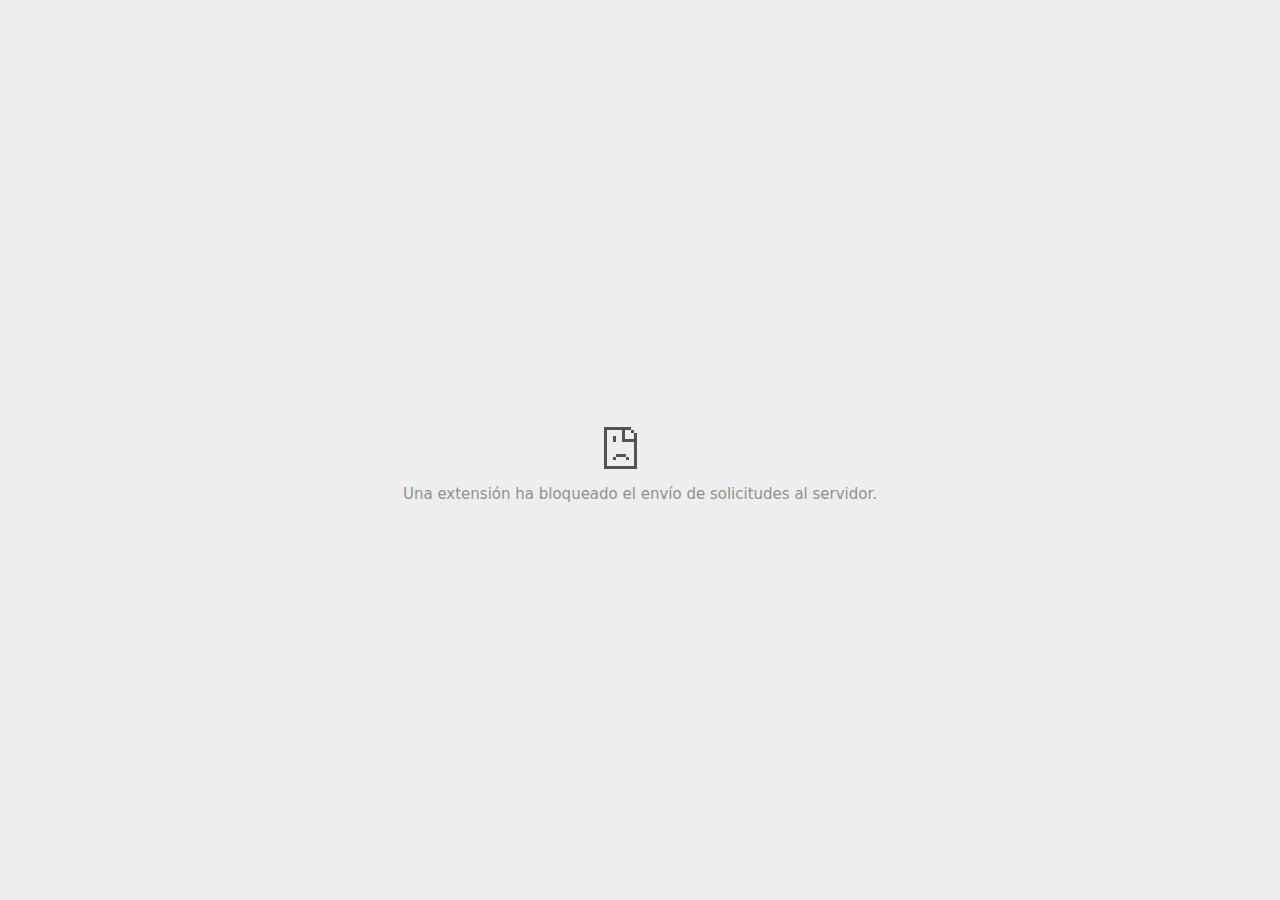
<file: assets/img/Nueva pestaña_files/saved_resource.html>
<!DOCTYPE html>
<!-- saved from url=(0029)chrome-error://chromewebdata/ -->
<html dir="ltr" lang="es" subframe="" i18n-processed=""><head><meta http-equiv="Content-Type" content="text/html; charset=UTF-8">
  
  <meta name="viewport" content="width=device-width, initial-scale=1.0,
                                 maximum-scale=1.0, user-scalable=no">
  <title>clients5.google.com</title>
  <style>/* Copyright 2017 The Chromium Authors. All rights reserved.
 * Use of this source code is governed by a BSD-style license that can be
 * found in the LICENSE file. */

a {
  color: rgb(88, 88, 88);
}

body {
  background-color: rgb(247, 247, 247);
  color: rgb(100, 100, 100);
}

#details-button {
  background: inherit;
  border: 0;
  float: none;
  margin: 0;
  padding: 10px 0;
  text-transform: uppercase;
}

.hidden {
  display: none;
}

html {
  -webkit-text-size-adjust: 100%;
  font-size: 125%;
}

.icon {
  background-repeat: no-repeat;
  background-size: 100%;
}</style>
  <style>/* Copyright 2014 The Chromium Authors. All rights reserved.
   Use of this source code is governed by a BSD-style license that can be
   found in the LICENSE file. */

button {
  border: 0;
  border-radius: 2px;
  box-sizing: border-box;
  color: #fff;
  cursor: pointer;
  float: right;
  font-size: .875em;
  margin: 0;
  padding: 10px 24px;
  transition: box-shadow 200ms cubic-bezier(0.4, 0, 0.2, 1);
  user-select: none;
}

[dir='rtl'] button {
  float: left;
}

.bad-clock button,
.captive-portal button,
.main-frame-blocked button,
.neterror button,
.offline button,
.ssl button {
  background: rgb(66, 133, 244);
}

button:active {
  background: rgb(50, 102, 213);
  outline: 0;
}

button:hover {
  box-shadow: 0 1px 3px rgba(0, 0, 0, .50);
}

#debugging {
  display: inline;
  overflow: auto;
}

.debugging-content {
  line-height: 1em;
  margin-bottom: 0;
  margin-top: 1em;
}

.debugging-content-fixed-width {
  display: block;
  font-family: monospace;
  font-size: 1.2em;
  margin-top: 0.5em;
}

.debugging-title {
  font-weight: bold;
}

#details {
  color: #696969;
  margin: 0 0 50px;
}

#details p:not(:first-of-type) {
  margin-top: 20px;
}

#details-button:hover {
  box-shadow: inherit;
  text-decoration: underline;
}

.error-code {
  color: #646464;
  font-size: .86667em;
  text-transform: uppercase;
}

#error-debugging-info {
  font-size: 0.8em;
}

h1 {
  color: #333;
  font-size: 1.6em;
  font-weight: normal;
  line-height: 1.25em;
  margin-bottom: 16px;
}

h2 {
  font-size: 1.2em;
  font-weight: normal;
}

.icon {
  height: 72px;
  margin: 0 0 40px;
  width: 72px;
}

input[type=checkbox] {
  opacity: 0;
}

input[type=checkbox]:focus ~ .checkbox {
  outline: -webkit-focus-ring-color auto 5px;
}

.interstitial-wrapper {
  box-sizing: border-box;
  font-size: 1em;
  line-height: 1.6em;
  margin: 14vh auto 0;
  max-width: 600px;
  width: 100%;
}

#main-message > p {
  display: inline;
}

#extended-reporting-opt-in {
  font-size: .875em;
  margin-top: 39px;
}

#extended-reporting-opt-in label {
  position: relative;
  display: flex;
  align-items: flex-start;
}

.nav-wrapper {
  margin-top: 51px;
}

.nav-wrapper::after {
  clear: both;
  content: '';
  display: table;
  width: 100%;
}

.small-link {
  color: #696969;
  font-size: .875em;
}

.checkboxes {
  flex: 0 0 24px;
}

.checkbox {
  background: transparent;
  border: 1px solid white;
  border-radius: 2px;
  display: block;
  height: 14px;
  left: 0;
  position: absolute;
  right: 0;
  top: 3px;
  width: 14px;
}

.checkbox::before {
  background: transparent;
  border: 2px solid white;
  border-right-width: 0;
  border-top-width: 0;
  content: '';
  height: 4px;
  left: 2px;
  opacity: 0;
  position: absolute;
  top: 3px;
  transform: rotate(-45deg);
  width: 9px;
}

input[type=checkbox]:checked ~ .checkbox::before {
  opacity: 1;
}

@media (max-width: 700px) {
  .interstitial-wrapper {
    padding: 0 10%;
  }

  #error-debugging-info {
    overflow: auto;
  }
}

@media (max-height: 600px) {
  .error-code {
    margin-top: 10px;
  }
}

@media (max-width: 420px) {
  button,
  [dir='rtl'] button,
  .small-link {
    float: none;
    font-size: .825em;
    font-weight: 400;
    margin: 0;
    text-transform: uppercase;
    width: 100%;
  }

  #details {
    margin: 20px 0 20px 0;
  }

  #details p:not(:first-of-type) {
    margin-top: 10px;
  }

  #details-button {
    display: block;
    margin-top: 20px;
    text-align: center;
    width: 100%;
  }

  .interstitial-wrapper {
    padding: 0 5%;
  }

  #extended-reporting-opt-in {
    margin-top: 24px;
  }

  .nav-wrapper {
    margin-top: 30px;
  }
}

/**
 * Mobile specific styling.
 * Navigation buttons are anchored to the bottom of the screen.
 * Details message replaces the top content in its own scrollable area.
 */

@media (max-width: 420px) {
  #details-button {
    border: 0;
    margin: 28px 0 0;
  }

  .secondary-button {
    -webkit-margin-end: 0;
    margin-top: 16px;
  }
}

/* Fixed nav. */
@media (min-width: 240px) and (max-width: 420px) and
       (min-height: 401px),
       (min-width: 421px) and (min-height: 240px) and
       (max-height: 560px) {
  body .nav-wrapper {
    background: #f7f7f7;
    bottom: 0;
    box-shadow: 0 -22px 40px rgb(247, 247, 247);
    margin: 0;
    max-width: 736px;
    padding-left: 0px;
    padding-right: 48px;
    position: fixed;
    z-index: 2;
  }

  .interstitial-wrapper {
    max-width: 736px;
  }

  #details,
  #main-content {
    padding-bottom: 40px;
  }

  #details {
    padding-top: 5.5vh;
  }
}

@media (max-width: 420px) and (orientation: portrait),
       (max-height: 560px) {
  body {
    margin: 0 auto;
  }

  button,
  [dir='rtl'] button,
  button.small-link {
    font-family: Roboto-Regular,Helvetica;
    font-size: .933em;
    font-weight: 600;
    margin: 6px 0;
    text-transform: uppercase;
    transform: translatez(0);
  }

  .nav-wrapper {
    box-sizing: border-box;
    padding-bottom: 8px;
    width: 100%;
  }

  .error-code {
    margin-top: 0;
  }

  #details {
    box-sizing: border-box;
    height: auto;
    margin: 0;
    opacity: 1;
    transition: opacity 250ms cubic-bezier(0.4, 0, 0.2, 1);
  }

  #details.hidden,
  #main-content.hidden {
    display: block;
    height: 0;
    opacity: 0;
    overflow: hidden;
    padding-bottom: 0;
    transition: none;
  }

  #details-button {
    padding-bottom: 16px;
    padding-top: 16px;
  }

  h1 {
    font-size: 1.5em;
    margin-bottom: 8px;
  }

  .icon {
    margin-bottom: 5.69vh;
  }

  .interstitial-wrapper {
    box-sizing: border-box;
    margin: 7vh auto 12px;
    padding: 0 24px;
    position: relative;
  }

  .interstitial-wrapper p {
    font-size: .95em;
    line-height: 1.61em;
    margin-top: 8px;
  }

  #main-content {
    margin: 0;
    transition: opacity 100ms cubic-bezier(0.4, 0, 0.2, 1);
  }

  .small-link {
    border: 0;
  }

  .suggested-left > #control-buttons,
  .suggested-right > #control-buttons {
    float: none;
    margin: 0;
  }
}

@media (min-width: 421px) and (min-height: 500px) and (max-height: 560px) {
  .interstitial-wrapper {
    margin-top: 10vh;
  }
}

@media (min-height: 400px) and (orientation:portrait) {
  .interstitial-wrapper {
    margin-bottom: 145px;
  }
}

@media (min-height: 299px) {
  .nav-wrapper {
    padding-bottom: 16px;
  }
}

@media (min-height: 500px) and (max-height: 650px) and (max-width: 414px) and
       (orientation: portrait) {
  .interstitial-wrapper {
    margin-top: 7vh;
  }
}

@media (min-height: 650px) and (max-width: 414px) and (orientation: portrait) {
  .interstitial-wrapper {
    margin-top: 10vh;
  }
}

/* Small mobile screens. No fixed nav. */
@media (max-height: 400px) and (orientation: portrait),
       (max-height: 239px) and (orientation: landscape),
       (max-width: 419px) and (max-height: 399px) {
  .interstitial-wrapper {
    display: flex;
    flex-direction: column;
    margin-bottom: 0;
  }

  #details {
    flex: 1 1 auto;
    order: 0;
  }

  #main-content {
    flex: 1 1 auto;
    order: 0;
  }

  .nav-wrapper {
    flex: 0 1 auto;
    margin-top: 8px;
    order: 1;
    padding-left: 0;
    padding-right: 0;
    position: relative;
    width: 100%;
  }
}

@media (max-width: 239px) and (orientation: portrait) {
  .nav-wrapper {
    padding-left: 0;
    padding-right: 0;
  }
}
</style>
  <style>/* Copyright 2013 The Chromium Authors. All rights reserved.
 * Use of this source code is governed by a BSD-style license that can be
 * found in the LICENSE file. */

/* Don't use the main frame div when the error is in a subframe. */
html[subframe] #main-frame-error {
  display: none;
}

/* Don't use the subframe error div when the error is in a main frame. */
html:not([subframe]) #sub-frame-error {
  display: none;
}

#diagnose-button {
  -webkit-margin-start: 0;
  float: none;
  margin-bottom: 10px;
  margin-top: 20px;
}

h1 {
  margin-top: 0;
  word-wrap: break-word;
}

h1 span {
  font-weight: 500;
}

h2 {
  color: #666;
  font-size: 1.2em;
  font-weight: normal;
  margin: 10px 0;
}

a {
  color: rgb(17, 85, 204);
  text-decoration: none;
}

.icon {
  -webkit-user-select: none;
  display: inline-block;
}

.icon-generic {
  /**
   * Can't access chrome://theme/IDR_ERROR_NETWORK_GENERIC from an untrusted
   * renderer process, so embed the resource manually.
   */
  content: -webkit-image-set(
      url([data-uri]) 1x,
      url([data-uri]) 2x);
}

.icon-offline {
  content: -webkit-image-set(
      url([data-uri]) 1x,
      url([data-uri]) 2x);
  position: relative;
}

.icon-disabled {
  content: -webkit-image-set(
      url([data-uri]) 1x,
      url([data-uri]) 2x);
  width: 112px;
}

.error-code {
  display: block;
  font-size: .8em;
}

#content-top {
  margin: 20px;
}

#help-box-inner {
  background-color: #f9f9f9;
  border-top: 1px solid #EEE;
  color: #444;
  padding: 20px;
  text-align: start;
}

.hidden {
  display: none;
}

#suggestion {
  margin-top: 15px;
}

#suggestions-list p {
  -webkit-margin-after: 0;
}

#suggestions-list ul {
  margin-top: 0;
}

.single-suggestion {
  list-style-type: none;
  padding-left: 0;
}

#short-suggestion {
  margin-top: 5px;
}

#sub-frame-error-details {

  color: #8F8F8F;

  /* Not done on mobile for performance reasons. */
  text-shadow: 0 1px 0 rgba(255,255,255,0.3);

}

[jscontent=hostName],
[jscontent=failedUrl] {
  overflow-wrap: break-word;
}

#search-container {
  /* Prevents a space between controls. */
  display: flex;
  margin-top: 20px;
}

#search-box {
  border: 1px solid #cdcdcd;
  flex-grow: 1;
  font-size: 1em;
  height: 26px;
  margin-right: 0;
  padding: 1px 9px;
}

#search-box:focus {
  border: 1px solid rgb(93, 154, 255);
  outline: none;
}

#search-button {
  border: none;
  border-bottom-left-radius: 0;
  border-top-left-radius: 0;
  box-shadow: none;
  display: flex;
  height: 30px;
  margin: 0;
  padding: 0;
  width: 60px;
}

#search-image {
  content:
      -webkit-image-set(
          url([data-uri]) 1x,
          url([data-uri]) 2x);
  margin: auto;
}

.secondary-button {
  -webkit-margin-end: 16px;
  background: #d9d9d9;
  color: #696969;
}

.snackbar {
  background: #323232;
  border-radius: 2px;
  bottom: 24px;
  box-sizing: border-box;
  color: #fff;
  font-size: .87em;
  left: 24px;
  max-width: 568px;
  min-width: 288px;
  opacity: 0;
  padding: 16px 24px 12px;
  position: fixed;
  transform: translateY(90px);
  will-change: opacity, transform;
  z-index: 999;
}

.snackbar-show {
  -webkit-animation:
    show-snackbar .25s cubic-bezier(0.0, 0.0, 0.2, 1) forwards,
    hide-snackbar .25s cubic-bezier(0.4, 0.0, 1, 1) forwards 5s;
}

@-webkit-keyframes show-snackbar {
  100% {
    opacity: 1;
    transform: translateY(0);
  }
}

@-webkit-keyframes hide-snackbar {
  0% {
    opacity: 1;
    transform: translateY(0);
  }
  100% {
    opacity: 0;
    transform: translateY(90px);
  }
}

.suggestions {
  margin-top: 18px;
}

.suggestion-header {
  font-weight: bold;
  margin-bottom: 4px;
}

.suggestion-body {
  color: #777;
}

/* Increase line height at higher resolutions. */
@media (min-width: 641px) and (min-height: 641px) {
  #help-box-inner {
    line-height: 18px;
  }
}

/* Decrease padding at low sizes. */
@media (max-width: 640px), (max-height: 640px) {
  h1 {
    margin: 0 0 15px;
  }
  #content-top {
    margin: 15px;
  }
  #help-box-inner {
    padding: 20px;
  }
  .suggestions {
    margin-top: 10px;
  }
  .suggestion-header {
    margin-bottom: 0;
  }
}

/* Don't allow overflow when in a subframe. */
html[subframe] body {
  overflow: hidden;
}

#sub-frame-error {
  -webkit-align-items: center;
  background-color: #DDD;
  display: -webkit-flex;
  -webkit-flex-flow: column;
  height: 100%;
  -webkit-justify-content: center;
  left: 0;
  position: absolute;
  text-align: center;
  top: 0;
  transition: background-color .2s ease-in-out;
  width: 100%;
}

#sub-frame-error:hover {
  background-color: #EEE;
}

#sub-frame-error .icon-generic {
  margin: 0 0 16px;
}

#sub-frame-error-details {
  margin: 0 10px;
  text-align: center;
  visibility: hidden;
}

/* Show details only when hovering. */
#sub-frame-error:hover #sub-frame-error-details {
  visibility: visible;
}

/* If the iframe is too small, always hide the error code. */
/* TODO(mmenke): See if overflow: no-display works better, once supported. */
@media (max-width: 200px), (max-height: 95px) {
  #sub-frame-error-details {
    display: none;
  }
}

/* Adjust icon for small embedded frames in apps. */
@media (max-height: 100px) {
  #sub-frame-error .icon-generic {
    height: auto;
    margin: 0;
    padding-top: 0;
    width: 25px;
  }
}

/* details-button is special; it's a <button> element that looks like a link. */
#details-button {
  box-shadow: none;
  min-width: 0;
}

/* Styles for platform dependent separation of controls and details button. */
.suggested-left > #control-buttons,
.suggested-left #stale-load-button,
.suggested-right > #details-button {
  float: left;
}

.suggested-right > #control-buttons,
.suggested-right #stale-load-button,
.suggested-left > #details-button {
  float: right;
}

.suggested-left .secondary-button {
  -webkit-margin-end: 0px;
  -webkit-margin-start: 16px;
}

#details-button.singular {
  float: none;
}

/* download-button shows both icon and text. */
#download-button {
  box-shadow: none;
  position: relative;
}

#download-button:before {
  -webkit-margin-end: 4px;
  background: -webkit-image-set(
      url([data-uri]) 1x,
      url([data-uri]) 2x)
    no-repeat;
  content: '';
  display: inline-block;
  width: 24px;
  height: 24px;
  vertical-align: middle;
}

#download-button:disabled {
  background: rgb(180, 206, 249);
  color: rgb(255, 255, 255);
}

#buttons::after {
  clear: both;
  content: '';
  display: block;
  width: 100%;
}

/* Offline page */
.offline {
  transition: -webkit-filter 1.5s cubic-bezier(0.65, 0.05, 0.36, 1),
              background-color 1.5s cubic-bezier(0.65, 0.05, 0.36, 1);
  will-change: -webkit-filter, background-color;
}

.offline #main-message > p {
  display: none;
}

.offline.inverted {
  -webkit-filter: invert(100%);
  background-color: #000;
}

.offline .interstitial-wrapper {
  color: #2b2b2b;
  font-size: 1em;
  line-height: 1.55;
  margin: 0 auto;
  max-width: 600px;
  padding-top: 100px;
  width: 100%;
}

.offline .runner-container {
  direction: ltr;
  height: 150px;
  max-width: 600px;
  overflow: hidden;
  position: absolute;
  top: 35px;
  width: 44px;
}

.offline .runner-canvas {
  height: 150px;
  max-width: 600px;
  opacity: 1;
  overflow: hidden;
  position: absolute;
  top: 0;
  z-index: 2;
}

.offline .controller {
  background: rgba(247,247,247, .1);
  height: 100vh;
  left: 0;
  position: absolute;
  top: 0;
  width: 100vw;
  z-index: 1;
}

#offline-resources {
  display: none;
}

@media (max-width: 420px) {
  .suggested-left > #control-buttons,
  .suggested-right > #control-buttons {
    float: none;
  }

  .snackbar {
    left: 0;
    bottom: 0;
    width: 100%;
    border-radius: 0;
  }
}

@media (max-height: 350px) {
  h1 {
    margin: 0 0 15px;
  }

  .icon-offline {
    margin: 0 0 10px;
  }

  .interstitial-wrapper {
    margin-top: 5%;
  }

  .nav-wrapper {
    margin-top: 30px;
  }
}

@media (min-width: 420px) and (max-width: 736px) and
       (min-height: 240px) and (max-height: 420px) and
       (orientation:landscape) {
  .interstitial-wrapper {
    margin-bottom: 100px;
  }
}

@media (min-height: 240px) and (orientation: landscape) {
  .offline .interstitial-wrapper {
    margin-bottom: 90px;
  }

  .icon-offline {
    margin-bottom: 20px;
  }
}

@media (max-height: 320px) and (orientation: landscape) {
  .icon-offline {
    margin-bottom: 0;
  }

  .offline .runner-container {
    top: 10px;
  }
}

@media (max-width: 240px) {
  button {
    padding-left: 12px;
    padding-right: 12px;
  }

  .interstitial-wrapper {
    overflow: inherit;
    padding: 0 8px;
  }
}

@media (max-width: 120px) {
  button {
    width: auto;
  }
}

.arcade-mode,
.arcade-mode .runner-container,
.arcade-mode .runner-canvas {
  image-rendering: pixelated;
  max-width: 100%;
  overflow: hidden;
}

.arcade-mode #buttons,
.arcade-mode #main-content {
  opacity: 0;
  overflow: hidden;
}

.arcade-mode .interstitial-wrapper {
  height: 100vh;
  max-width: 100%;
  overflow: hidden;
}

.arcade-mode .runner-container {
  left: 0;
  margin: auto;
  right: 0;
  transform-origin: top center;
  transition: transform 250ms cubic-bezier(0.4, 0.0, 1, 1) .4s;
  z-index: 2;
}
</style>
  <script>// Copyright 2017 The Chromium Authors. All rights reserved.
// Use of this source code is governed by a BSD-style license that can be
// found in the LICENSE file.

// This is the shared code for security interstitials. It is used for both SSL
// interstitials and Safe Browsing interstitials.

// Should match security_interstitials::SecurityInterstitialCommands
/** @enum| {string} */
var SecurityInterstitialCommandId = {
  CMD_DONT_PROCEED: 0,
  CMD_PROCEED: 1,
  // Ways for user to get more information
  CMD_SHOW_MORE_SECTION: 2,
  CMD_OPEN_HELP_CENTER: 3,
  CMD_OPEN_DIAGNOSTIC: 4,
  // Primary button actions
  CMD_RELOAD: 5,
  CMD_OPEN_DATE_SETTINGS: 6,
  CMD_OPEN_LOGIN: 7,
  // Safe Browsing Extended Reporting
  CMD_DO_REPORT: 8,
  CMD_DONT_REPORT: 9,
  CMD_OPEN_REPORTING_PRIVACY: 10,
  CMD_OPEN_WHITEPAPER: 11,
  // Report a phishing error.
  CMD_REPORT_PHISHING_ERROR: 12
};

var HIDDEN_CLASS = 'hidden';

/**
 * A convenience method for sending commands to the parent page.
 * @param {string} cmd  The command to send.
 */
function sendCommand(cmd) {
// 
  window.domAutomationController.send(cmd);
// 
// 
}

/**
 * Call this to stop clicks on <a href="#"> links from scrolling to the top of
 * the page (and possibly showing a # in the link).
 */
function preventDefaultOnPoundLinkClicks() {
  document.addEventListener('click', function(e) {
    var anchor = findAncestor(/** @type {Node} */ (e.target), function(el) {
      return el.tagName == 'A';
    });
    // Use getAttribute() to prevent URL normalization.
    if (anchor && anchor.getAttribute('href') == '#')
      e.preventDefault();
  });
}
</script>
  <script>// Copyright 2015 The Chromium Authors. All rights reserved.
// Use of this source code is governed by a BSD-style license that can be
// found in the LICENSE file.

var mobileNav = false;

/**
 * For small screen mobile the navigation buttons are moved
 * below the advanced text.
 */
function onResize() {
  var helpOuterBox = document.querySelector('#details');
  var mainContent = document.querySelector('#main-content');
  var mediaQuery = '(min-width: 240px) and (max-width: 420px) and ' +
      '(min-height: 401px), ' +
      '(max-height: 560px) and (min-height: 240px) and ' +
      '(min-width: 421px)';

  var detailsHidden = helpOuterBox.classList.contains(HIDDEN_CLASS);
  var runnerContainer = document.querySelector('.runner-container');

  // Check for change in nav status.
  if (mobileNav != window.matchMedia(mediaQuery).matches) {
    mobileNav = !mobileNav;

    // Handle showing the top content / details sections according to state.
    if (mobileNav) {
      mainContent.classList.toggle(HIDDEN_CLASS, !detailsHidden);
      helpOuterBox.classList.toggle(HIDDEN_CLASS, detailsHidden);
      if (runnerContainer) {
        runnerContainer.classList.toggle(HIDDEN_CLASS, !detailsHidden);
      }
    } else if (!detailsHidden) {
      // Non mobile nav with visible details.
      mainContent.classList.remove(HIDDEN_CLASS);
      helpOuterBox.classList.remove(HIDDEN_CLASS);
      if (runnerContainer) {
        runnerContainer.classList.remove(HIDDEN_CLASS);
      }
    }
  }
}

function setupMobileNav() {
  window.addEventListener('resize', onResize);
  onResize();
}

document.addEventListener('DOMContentLoaded', setupMobileNav);
</script>
  <script>// Copyright 2013 The Chromium Authors. All rights reserved.
// Use of this source code is governed by a BSD-style license that can be
// found in the LICENSE file.

function toggleHelpBox() {
  var helpBoxOuter = document.getElementById('details');
  helpBoxOuter.classList.toggle(HIDDEN_CLASS);
  var detailsButton = document.getElementById('details-button');
  if (helpBoxOuter.classList.contains(HIDDEN_CLASS))
    detailsButton.innerText = detailsButton.detailsText;
  else
    detailsButton.innerText = detailsButton.hideDetailsText;

  // Details appears over the main content on small screens.
  if (mobileNav) {
    document.getElementById('main-content').classList.toggle(HIDDEN_CLASS);
    var runnerContainer = document.querySelector('.runner-container');
    if (runnerContainer) {
      runnerContainer.classList.toggle(HIDDEN_CLASS);
    }
  }
}

function diagnoseErrors() {
// 
    if (window.errorPageController)
      errorPageController.diagnoseErrorsButtonClick();
// 
// 
}

// Subframes use a different layout but the same html file.  This is to make it
// easier to support platforms that load the error page via different
// mechanisms (Currently just iOS).
if (window.top.location != window.location)
  document.documentElement.setAttribute('subframe', '');

// Re-renders the error page using |strings| as the dictionary of values.
// Used by NetErrorTabHelper to update DNS error pages with probe results.
function updateForDnsProbe(strings) {
  var context = new JsEvalContext(strings);
  jstProcess(context, document.getElementById('t'));
}

// Given the classList property of an element, adds an icon class to the list
// and removes the previously-
function updateIconClass(classList, newClass) {
  var oldClass;

  if (classList.hasOwnProperty('last_icon_class')) {
    oldClass = classList['last_icon_class'];
    if (oldClass == newClass)
      return;
  }

  classList.add(newClass);
  if (oldClass !== undefined)
    classList.remove(oldClass);

  classList['last_icon_class'] = newClass;

  if (newClass == 'icon-offline') {
    document.body.classList.add('offline');
    new Runner('.interstitial-wrapper');
  } else {
    document.body.classList.add('neterror');
  }
}

// Does a search using |baseSearchUrl| and the text in the search box.
function search(baseSearchUrl) {
  var searchTextNode = document.getElementById('search-box');
  document.location = baseSearchUrl + searchTextNode.value;
  return false;
}

// Use to track clicks on elements generated by the navigation correction
// service.  If |trackingId| is negative, the element does not come from the
// correction service.
function trackClick(trackingId) {
  // This can't be done with XHRs because XHRs are cancelled on navigation
  // start, and because these are cross-site requests.
  if (trackingId >= 0 && errorPageController)
    errorPageController.trackClick(trackingId);
}

// Called when an <a> tag generated by the navigation correction service is
// clicked.  Separate function from trackClick so the resources don't have to
// be updated if new data is added to jstdata.
function linkClicked(jstdata) {
  trackClick(jstdata.trackingId);
}

// Implements button clicks.  This function is needed during the transition
// between implementing these in trunk chromium and implementing them in
// iOS.
function reloadButtonClick(url) {
  if (window.errorPageController) {
    errorPageController.reloadButtonClick();
  } else {
    location = url;
  }
}

function showSavedCopyButtonClick() {
  if (window.errorPageController) {
    errorPageController.showSavedCopyButtonClick();
  }
}

function downloadButtonClick() {
  if (window.errorPageController) {
    errorPageController.downloadButtonClick();
    var downloadButton = document.getElementById('download-button');
    downloadButton.disabled = true;
    downloadButton.textContent = downloadButton.disabledText;
  }
}

function detailsButtonClick() {
  if (window.errorPageController)
    errorPageController.detailsButtonClick();
}

/**
 * Replace the reload button with the Google cached copy suggestion.
 */
function setUpCachedButton(buttonStrings) {
  var reloadButton = document.getElementById('reload-button');

  reloadButton.textContent = buttonStrings.msg;
  var url = buttonStrings.cacheUrl;
  var trackingId = buttonStrings.trackingId;
  reloadButton.onclick = function(e) {
    e.preventDefault();
    trackClick(trackingId);
    if (window.errorPageController) {
      errorPageController.trackCachedCopyButtonClick();
    }
    location = url;
  };
  reloadButton.style.display = '';
  document.getElementById('control-buttons').hidden = false;
}

var primaryControlOnLeft = true;
// 
primaryControlOnLeft = false;
// 

function onDocumentLoad() {
  var controlButtonDiv = document.getElementById('control-buttons');
  var reloadButton = document.getElementById('reload-button');
  var detailsButton = document.getElementById('details-button');
  var showSavedCopyButton = document.getElementById('show-saved-copy-button');
  var downloadButton = document.getElementById('download-button');

  var reloadButtonVisible = loadTimeData.valueExists('reloadButton') &&
      loadTimeData.getValue('reloadButton').msg;
  var showSavedCopyButtonVisible =
      loadTimeData.valueExists('showSavedCopyButton') &&
      loadTimeData.getValue('showSavedCopyButton').msg;
  var downloadButtonVisible =
      loadTimeData.valueExists('downloadButton') &&
      loadTimeData.getValue('downloadButton').msg;

  var primaryButton, secondaryButton;
  if (showSavedCopyButton.primary) {
    primaryButton = showSavedCopyButton;
    secondaryButton = reloadButton;
  } else {
    primaryButton = reloadButton;
    secondaryButton = showSavedCopyButton;
  }

  // Sets up the proper button layout for the current platform.
  if (primaryControlOnLeft) {
    buttons.classList.add('suggested-left');
    controlButtonDiv.insertBefore(secondaryButton, primaryButton);
  } else {
    buttons.classList.add('suggested-right');
    controlButtonDiv.insertBefore(primaryButton, secondaryButton);
  }

  // Check for Google cached copy suggestion.
  if (loadTimeData.valueExists('cacheButton')) {
    setUpCachedButton(loadTimeData.getValue('cacheButton'));
  }

  if (reloadButton.style.display == 'none' &&
      showSavedCopyButton.style.display == 'none' &&
      downloadButton.style.display == 'none') {
    detailsButton.classList.add('singular');
  }

  // Show control buttons.
  if (reloadButtonVisible || showSavedCopyButtonVisible ||
      downloadButtonVisible) {
    controlButtonDiv.hidden = false;

    // Set the secondary button state in the cases of two call to actions.
    if ((reloadButtonVisible || downloadButtonVisible) &&
        showSavedCopyButtonVisible) {
      secondaryButton.classList.add('secondary-button');
    }
  }
}

document.addEventListener('DOMContentLoaded', onDocumentLoad);
</script>
  <script>// Copyright (c) 2014 The Chromium Authors. All rights reserved.
// Use of this source code is governed by a BSD-style license that can be
// found in the LICENSE file.
(function() {
'use strict';
/**
 * T-Rex runner.
 * @param {string} outerContainerId Outer containing element id.
 * @param {Object} opt_config
 * @constructor
 * @export
 */
function Runner(outerContainerId, opt_config) {
  // Singleton
  if (Runner.instance_) {
    return Runner.instance_;
  }
  Runner.instance_ = this;

  this.outerContainerEl = document.querySelector(outerContainerId);
  this.containerEl = null;
  this.snackbarEl = null;

  this.config = opt_config || Runner.config;
  // Logical dimensions of the container.
  this.dimensions = Runner.defaultDimensions;

  this.canvas = null;
  this.canvasCtx = null;

  this.tRex = null;

  this.distanceMeter = null;
  this.distanceRan = 0;

  this.highestScore = 0;

  this.time = 0;
  this.runningTime = 0;
  this.msPerFrame = 1000 / FPS;
  this.currentSpeed = this.config.SPEED;

  this.obstacles = [];

  this.activated = false; // Whether the easter egg has been activated.
  this.playing = false; // Whether the game is currently in play state.
  this.crashed = false;
  this.paused = false;
  this.inverted = false;
  this.invertTimer = 0;
  this.resizeTimerId_ = null;

  this.playCount = 0;

  // Sound FX.
  this.audioBuffer = null;
  this.soundFx = {};

  // Global web audio context for playing sounds.
  this.audioContext = null;

  // Images.
  this.images = {};
  this.imagesLoaded = 0;

  if (this.isDisabled()) {
    this.setupDisabledRunner();
  } else {
    this.loadImages();
  }
}
window['Runner'] = Runner;


/**
 * Default game width.
 * @const
 */
var DEFAULT_WIDTH = 600;

/**
 * Frames per second.
 * @const
 */
var FPS = 60;

/** @const */
var IS_HIDPI = window.devicePixelRatio > 1;

/** @const */
var IS_IOS = /iPad|iPhone|iPod/.test(window.navigator.platform);

/** @const */
var IS_MOBILE = /Android/.test(window.navigator.userAgent) || IS_IOS;

/** @const */
var IS_TOUCH_ENABLED = 'ontouchstart' in window;

/** @const */
var ARCADE_MODE_URL = 'chrome://dino/';

/**
 * Default game configuration.
 * @enum {number}
 */
Runner.config = {
  ACCELERATION: 0.001,
  BG_CLOUD_SPEED: 0.2,
  BOTTOM_PAD: 10,
  CLEAR_TIME: 3000,
  CLOUD_FREQUENCY: 0.5,
  GAMEOVER_CLEAR_TIME: 750,
  GAP_COEFFICIENT: 0.6,
  GRAVITY: 0.6,
  INITIAL_JUMP_VELOCITY: 12,
  INVERT_FADE_DURATION: 12000,
  INVERT_DISTANCE: 700,
  MAX_BLINK_COUNT: 3,
  MAX_CLOUDS: 6,
  MAX_OBSTACLE_LENGTH: 3,
  MAX_OBSTACLE_DUPLICATION: 2,
  MAX_SPEED: 13,
  MIN_JUMP_HEIGHT: 35,
  MOBILE_SPEED_COEFFICIENT: 1.2,
  RESOURCE_TEMPLATE_ID: 'audio-resources',
  SPEED: 6,
  SPEED_DROP_COEFFICIENT: 3,
  ARCADE_MODE_INITIAL_TOP_POSITION: 35,
  ARCADE_MODE_TOP_POSITION_PERCENT: 0.1
};


/**
 * Default dimensions.
 * @enum {string}
 */
Runner.defaultDimensions = {
  WIDTH: DEFAULT_WIDTH,
  HEIGHT: 150
};


/**
 * CSS class names.
 * @enum {string}
 */
Runner.classes = {
  ARCADE_MODE: 'arcade-mode',
  CANVAS: 'runner-canvas',
  CONTAINER: 'runner-container',
  CRASHED: 'crashed',
  ICON: 'icon-offline',
  INVERTED: 'inverted',
  SNACKBAR: 'snackbar',
  SNACKBAR_SHOW: 'snackbar-show',
  TOUCH_CONTROLLER: 'controller'
};


/**
 * Sprite definition layout of the spritesheet.
 * @enum {Object}
 */
Runner.spriteDefinition = {
  LDPI: {
    CACTUS_LARGE: {x: 332, y: 2},
    CACTUS_SMALL: {x: 228, y: 2},
    CLOUD: {x: 86, y: 2},
    HORIZON: {x: 2, y: 54},
    MOON: {x: 484, y: 2},
    PTERODACTYL: {x: 134, y: 2},
    RESTART: {x: 2, y: 2},
    TEXT_SPRITE: {x: 655, y: 2},
    TREX: {x: 848, y: 2},
    STAR: {x: 645, y: 2}
  },
  HDPI: {
    CACTUS_LARGE: {x: 652, y: 2},
    CACTUS_SMALL: {x: 446, y: 2},
    CLOUD: {x: 166, y: 2},
    HORIZON: {x: 2, y: 104},
    MOON: {x: 954, y: 2},
    PTERODACTYL: {x: 260, y: 2},
    RESTART: {x: 2, y: 2},
    TEXT_SPRITE: {x: 1294, y: 2},
    TREX: {x: 1678, y: 2},
    STAR: {x: 1276, y: 2}
  }
};


/**
 * Sound FX. Reference to the ID of the audio tag on interstitial page.
 * @enum {string}
 */
Runner.sounds = {
  BUTTON_PRESS: 'offline-sound-press',
  HIT: 'offline-sound-hit',
  SCORE: 'offline-sound-reached'
};


/**
 * Key code mapping.
 * @enum {Object}
 */
Runner.keycodes = {
  JUMP: {'38': 1, '32': 1},  // Up, spacebar
  DUCK: {'40': 1},  // Down
  RESTART: {'13': 1}  // Enter
};


/**
 * Runner event names.
 * @enum {string}
 */
Runner.events = {
  ANIM_END: 'webkitAnimationEnd',
  CLICK: 'click',
  KEYDOWN: 'keydown',
  KEYUP: 'keyup',
  MOUSEDOWN: 'mousedown',
  MOUSEUP: 'mouseup',
  RESIZE: 'resize',
  TOUCHEND: 'touchend',
  TOUCHSTART: 'touchstart',
  VISIBILITY: 'visibilitychange',
  BLUR: 'blur',
  FOCUS: 'focus',
  LOAD: 'load'
};

Runner.prototype = {
  /**
   * Whether the easter egg has been disabled. CrOS enterprise enrolled devices.
   * @return {boolean}
   */
  isDisabled: function() {
    return loadTimeData && loadTimeData.valueExists('disabledEasterEgg');
  },

  /**
   * For disabled instances, set up a snackbar with the disabled message.
   */
  setupDisabledRunner: function() {
    this.containerEl = document.createElement('div');
    this.containerEl.className = Runner.classes.SNACKBAR;
    this.containerEl.textContent = loadTimeData.getValue('disabledEasterEgg');
    this.outerContainerEl.appendChild(this.containerEl);

    // Show notification when the activation key is pressed.
    document.addEventListener(Runner.events.KEYDOWN, function(e) {
      if (Runner.keycodes.JUMP[e.keyCode]) {
        this.containerEl.classList.add(Runner.classes.SNACKBAR_SHOW);
        document.querySelector('.icon').classList.add('icon-disabled');
      }
    }.bind(this));
  },

  /**
   * Setting individual settings for debugging.
   * @param {string} setting
   * @param {*} value
   */
  updateConfigSetting: function(setting, value) {
    if (setting in this.config && value != undefined) {
      this.config[setting] = value;

      switch (setting) {
        case 'GRAVITY':
        case 'MIN_JUMP_HEIGHT':
        case 'SPEED_DROP_COEFFICIENT':
          this.tRex.config[setting] = value;
          break;
        case 'INITIAL_JUMP_VELOCITY':
          this.tRex.setJumpVelocity(value);
          break;
        case 'SPEED':
          this.setSpeed(value);
          break;
      }
    }
  },

  /**
   * Cache the appropriate image sprite from the page and get the sprite sheet
   * definition.
   */
  loadImages: function() {
    if (IS_HIDPI) {
      Runner.imageSprite = document.getElementById('offline-resources-2x');
      this.spriteDef = Runner.spriteDefinition.HDPI;
    } else {
      Runner.imageSprite = document.getElementById('offline-resources-1x');
      this.spriteDef = Runner.spriteDefinition.LDPI;
    }

    if (Runner.imageSprite.complete) {
      this.init();
    } else {
      // If the images are not yet loaded, add a listener.
      Runner.imageSprite.addEventListener(Runner.events.LOAD,
          this.init.bind(this));
    }
  },

  /**
   * Load and decode base 64 encoded sounds.
   */
  loadSounds: function() {
    if (!IS_IOS) {
      this.audioContext = new AudioContext();

      var resourceTemplate =
          document.getElementById(this.config.RESOURCE_TEMPLATE_ID).content;

      for (var sound in Runner.sounds) {
        var soundSrc =
            resourceTemplate.getElementById(Runner.sounds[sound]).src;
        soundSrc = soundSrc.substr(soundSrc.indexOf(',') + 1);
        var buffer = decodeBase64ToArrayBuffer(soundSrc);

        // Async, so no guarantee of order in array.
        this.audioContext.decodeAudioData(buffer, function(index, audioData) {
            this.soundFx[index] = audioData;
          }.bind(this, sound));
      }
    }
  },

  /**
   * Sets the game speed. Adjust the speed accordingly if on a smaller screen.
   * @param {number} opt_speed
   */
  setSpeed: function(opt_speed) {
    var speed = opt_speed || this.currentSpeed;

    // Reduce the speed on smaller mobile screens.
    if (this.dimensions.WIDTH < DEFAULT_WIDTH) {
      var mobileSpeed = speed * this.dimensions.WIDTH / DEFAULT_WIDTH *
          this.config.MOBILE_SPEED_COEFFICIENT;
      this.currentSpeed = mobileSpeed > speed ? speed : mobileSpeed;
    } else if (opt_speed) {
      this.currentSpeed = opt_speed;
    }
  },

  /**
   * Game initialiser.
   */
  init: function() {
    // Hide the static icon.
    document.querySelector('.' + Runner.classes.ICON).style.visibility =
        'hidden';

    this.adjustDimensions();
    this.setSpeed();

    this.containerEl = document.createElement('div');
    this.containerEl.className = Runner.classes.CONTAINER;

    // Player canvas container.
    this.canvas = createCanvas(this.containerEl, this.dimensions.WIDTH,
        this.dimensions.HEIGHT, Runner.classes.PLAYER);

    this.canvasCtx = this.canvas.getContext('2d');
    this.canvasCtx.fillStyle = '#f7f7f7';
    this.canvasCtx.fill();
    Runner.updateCanvasScaling(this.canvas);

    // Horizon contains clouds, obstacles and the ground.
    this.horizon = new Horizon(this.canvas, this.spriteDef, this.dimensions,
        this.config.GAP_COEFFICIENT);

    // Distance meter
    this.distanceMeter = new DistanceMeter(this.canvas,
          this.spriteDef.TEXT_SPRITE, this.dimensions.WIDTH);

    // Draw t-rex
    this.tRex = new Trex(this.canvas, this.spriteDef.TREX);

    this.outerContainerEl.appendChild(this.containerEl);

    if (IS_MOBILE) {
      this.createTouchController();
    }

    this.startListening();
    this.update();

    window.addEventListener(Runner.events.RESIZE,
        this.debounceResize.bind(this));
  },

  /**
   * Create the touch controller. A div that covers whole screen.
   */
  createTouchController: function() {
    this.touchController = document.createElement('div');
    this.touchController.className = Runner.classes.TOUCH_CONTROLLER;
  },

  /**
   * Debounce the resize event.
   */
  debounceResize: function() {
    if (!this.resizeTimerId_) {
      this.resizeTimerId_ =
          setInterval(this.adjustDimensions.bind(this), 250);
    }
  },

  /**
   * Adjust game space dimensions on resize.
   */
  adjustDimensions: function() {
    clearInterval(this.resizeTimerId_);
    this.resizeTimerId_ = null;

    var boxStyles = window.getComputedStyle(this.outerContainerEl);
    var padding = Number(boxStyles.paddingLeft.substr(0,
        boxStyles.paddingLeft.length - 2));

    this.dimensions.WIDTH = this.outerContainerEl.offsetWidth - padding * 2;
    if (this.isArcadeMode()) {
      this.dimensions.WIDTH = Math.min(DEFAULT_WIDTH, this.dimensions.WIDTH);
      if (this.activated) {
        this.setArcadeModeContainerScale();
      }
    }

    // Redraw the elements back onto the canvas.
    if (this.canvas) {
      this.canvas.width = this.dimensions.WIDTH;
      this.canvas.height = this.dimensions.HEIGHT;

      Runner.updateCanvasScaling(this.canvas);

      this.distanceMeter.calcXPos(this.dimensions.WIDTH);
      this.clearCanvas();
      this.horizon.update(0, 0, true);
      this.tRex.update(0);

      // Outer container and distance meter.
      if (this.playing || this.crashed || this.paused) {
        this.containerEl.style.width = this.dimensions.WIDTH + 'px';
        this.containerEl.style.height = this.dimensions.HEIGHT + 'px';
        this.distanceMeter.update(0, Math.ceil(this.distanceRan));
        this.stop();
      } else {
        this.tRex.draw(0, 0);
      }

      // Game over panel.
      if (this.crashed && this.gameOverPanel) {
        this.gameOverPanel.updateDimensions(this.dimensions.WIDTH);
        this.gameOverPanel.draw();
      }
    }
  },

  /**
   * Play the game intro.
   * Canvas container width expands out to the full width.
   */
  playIntro: function() {
    if (!this.activated && !this.crashed) {
      this.playingIntro = true;
      this.tRex.playingIntro = true;

      // CSS animation definition.
      var keyframes = '@-webkit-keyframes intro { ' +
            'from { width:' + Trex.config.WIDTH + 'px }' +
            'to { width: ' + this.dimensions.WIDTH + 'px }' +
          '}';
      document.styleSheets[0].insertRule(keyframes, 0);

      this.containerEl.addEventListener(Runner.events.ANIM_END,
          this.startGame.bind(this));

      this.containerEl.style.webkitAnimation = 'intro .4s ease-out 1 both';
      this.containerEl.style.width = this.dimensions.WIDTH + 'px';

      if (this.touchController) {
        this.outerContainerEl.appendChild(this.touchController);
      }
      this.playing = true;
      this.activated = true;
    } else if (this.crashed) {
      this.restart();
    }
  },


  /**
   * Update the game status to started.
   */
  startGame: function() {
    if (this.isArcadeMode()) {
      this.setArcadeMode();
    }
    this.runningTime = 0;
    this.playingIntro = false;
    this.tRex.playingIntro = false;
    this.containerEl.style.webkitAnimation = '';
    this.playCount++;

    // Handle tabbing off the page. Pause the current game.
    document.addEventListener(Runner.events.VISIBILITY,
          this.onVisibilityChange.bind(this));

    window.addEventListener(Runner.events.BLUR,
          this.onVisibilityChange.bind(this));

    window.addEventListener(Runner.events.FOCUS,
          this.onVisibilityChange.bind(this));
  },

  clearCanvas: function() {
    this.canvasCtx.clearRect(0, 0, this.dimensions.WIDTH,
        this.dimensions.HEIGHT);
  },

  /**
   * Update the game frame and schedules the next one.
   */
  update: function() {
    this.updatePending = false;

    var now = getTimeStamp();
    var deltaTime = now - (this.time || now);
    this.time = now;

    if (this.playing) {
      this.clearCanvas();

      if (this.tRex.jumping) {
        this.tRex.updateJump(deltaTime);
      }

      this.runningTime += deltaTime;
      var hasObstacles = this.runningTime > this.config.CLEAR_TIME;

      // First jump triggers the intro.
      if (this.tRex.jumpCount == 1 && !this.playingIntro) {
        this.playIntro();
      }

      // The horizon doesn't move until the intro is over.
      if (this.playingIntro) {
        this.horizon.update(0, this.currentSpeed, hasObstacles);
      } else {
        deltaTime = !this.activated ? 0 : deltaTime;
        this.horizon.update(deltaTime, this.currentSpeed, hasObstacles,
            this.inverted);
      }

      // Check for collisions.
      var collision = hasObstacles &&
          checkForCollision(this.horizon.obstacles[0], this.tRex);

      if (!collision) {
        this.distanceRan += this.currentSpeed * deltaTime / this.msPerFrame;

        if (this.currentSpeed < this.config.MAX_SPEED) {
          this.currentSpeed += this.config.ACCELERATION;
        }
      } else {
        this.gameOver();
      }

      var playAchievementSound = this.distanceMeter.update(deltaTime,
          Math.ceil(this.distanceRan));

      if (playAchievementSound) {
        this.playSound(this.soundFx.SCORE);
      }

      // Night mode.
      if (this.invertTimer > this.config.INVERT_FADE_DURATION) {
        this.invertTimer = 0;
        this.invertTrigger = false;
        this.invert();
      } else if (this.invertTimer) {
        this.invertTimer += deltaTime;
      } else {
        var actualDistance =
            this.distanceMeter.getActualDistance(Math.ceil(this.distanceRan));

        if (actualDistance > 0) {
          this.invertTrigger = !(actualDistance %
              this.config.INVERT_DISTANCE);

          if (this.invertTrigger && this.invertTimer === 0) {
            this.invertTimer += deltaTime;
            this.invert();
          }
        }
      }
    }

    if (this.playing || (!this.activated &&
        this.tRex.blinkCount < Runner.config.MAX_BLINK_COUNT)) {
      this.tRex.update(deltaTime);
      this.scheduleNextUpdate();
    }
  },

  /**
   * Event handler.
   */
  handleEvent: function(e) {
    return (function(evtType, events) {
      switch (evtType) {
        case events.KEYDOWN:
        case events.TOUCHSTART:
        case events.MOUSEDOWN:
          this.onKeyDown(e);
          break;
        case events.KEYUP:
        case events.TOUCHEND:
        case events.MOUSEUP:
          this.onKeyUp(e);
          break;
      }
    }.bind(this))(e.type, Runner.events);
  },

  /**
   * Bind relevant key / mouse / touch listeners.
   */
  startListening: function() {
    // Keys.
    document.addEventListener(Runner.events.KEYDOWN, this);
    document.addEventListener(Runner.events.KEYUP, this);

    if (IS_MOBILE) {
      // Mobile only touch devices.
      this.touchController.addEventListener(Runner.events.TOUCHSTART, this);
      this.touchController.addEventListener(Runner.events.TOUCHEND, this);
      this.containerEl.addEventListener(Runner.events.TOUCHSTART, this);
    } else {
      // Mouse.
      document.addEventListener(Runner.events.MOUSEDOWN, this);
      document.addEventListener(Runner.events.MOUSEUP, this);
    }
  },

  /**
   * Remove all listeners.
   */
  stopListening: function() {
    document.removeEventListener(Runner.events.KEYDOWN, this);
    document.removeEventListener(Runner.events.KEYUP, this);

    if (IS_MOBILE) {
      this.touchController.removeEventListener(Runner.events.TOUCHSTART, this);
      this.touchController.removeEventListener(Runner.events.TOUCHEND, this);
      this.containerEl.removeEventListener(Runner.events.TOUCHSTART, this);
    } else {
      document.removeEventListener(Runner.events.MOUSEDOWN, this);
      document.removeEventListener(Runner.events.MOUSEUP, this);
    }
  },

  /**
   * Process keydown.
   * @param {Event} e
   */
  onKeyDown: function(e) {
    // Prevent native page scrolling whilst tapping on mobile.
    if (IS_MOBILE && this.playing) {
      e.preventDefault();
    }

    if (!this.crashed && !this.paused) {
      if (Runner.keycodes.JUMP[e.keyCode] ||
          e.type == Runner.events.TOUCHSTART) {
        e.preventDefault();
        // Starting the game for the first time.
        if (!this.playing) {
          this.loadSounds();
          this.playing = true;
          this.update();
          if (window.errorPageController) {
            errorPageController.trackEasterEgg();
          }
        }
        // Start jump.
        if (!this.tRex.jumping && !this.tRex.ducking) {
          this.playSound(this.soundFx.BUTTON_PRESS);
          this.tRex.startJump(this.currentSpeed);
        }
      } else if (this.playing && Runner.keycodes.DUCK[e.keyCode]) {
        e.preventDefault();
        if (this.tRex.jumping) {
          // Speed drop, activated only when jump key is not pressed.
          this.tRex.setSpeedDrop();
        } else if (!this.tRex.jumping && !this.tRex.ducking) {
          // Duck.
          this.tRex.setDuck(true);
        }
      }
    } else if (this.crashed && e.type == Runner.events.TOUCHSTART &&
        e.currentTarget == this.containerEl) {
      this.restart();
    }
  },


  /**
   * Process key up.
   * @param {Event} e
   */
  onKeyUp: function(e) {
    var keyCode = String(e.keyCode);
    var isjumpKey = Runner.keycodes.JUMP[keyCode] ||
       e.type == Runner.events.TOUCHEND ||
       e.type == Runner.events.MOUSEDOWN;

    if (this.isRunning() && isjumpKey) {
      this.tRex.endJump();
    } else if (Runner.keycodes.DUCK[keyCode]) {
      this.tRex.speedDrop = false;
      this.tRex.setDuck(false);
    } else if (this.crashed) {
      // Check that enough time has elapsed before allowing jump key to restart.
      var deltaTime = getTimeStamp() - this.time;

      if (Runner.keycodes.RESTART[keyCode] || this.isLeftClickOnCanvas(e) ||
          (deltaTime >= this.config.GAMEOVER_CLEAR_TIME &&
          Runner.keycodes.JUMP[keyCode])) {
        this.restart();
      }
    } else if (this.paused && isjumpKey) {
      // Reset the jump state
      this.tRex.reset();
      this.play();
    }
  },

  /**
   * Returns whether the event was a left click on canvas.
   * On Windows right click is registered as a click.
   * @param {Event} e
   * @return {boolean}
   */
  isLeftClickOnCanvas: function(e) {
    return e.button != null && e.button < 2 &&
        e.type == Runner.events.MOUSEUP && e.target == this.canvas;
  },

  /**
   * RequestAnimationFrame wrapper.
   */
  scheduleNextUpdate: function() {
    if (!this.updatePending) {
      this.updatePending = true;
      this.raqId = requestAnimationFrame(this.update.bind(this));
    }
  },

  /**
   * Whether the game is running.
   * @return {boolean}
   */
  isRunning: function() {
    return !!this.raqId;
  },

  /**
   * Game over state.
   */
  gameOver: function() {
    this.playSound(this.soundFx.HIT);
    vibrate(200);

    this.stop();
    this.crashed = true;
    this.distanceMeter.achievement = false;

    this.tRex.update(100, Trex.status.CRASHED);

    // Game over panel.
    if (!this.gameOverPanel) {
      this.gameOverPanel = new GameOverPanel(this.canvas,
          this.spriteDef.TEXT_SPRITE, this.spriteDef.RESTART,
          this.dimensions);
    } else {
      this.gameOverPanel.draw();
    }

    // Update the high score.
    if (this.distanceRan > this.highestScore) {
      this.highestScore = Math.ceil(this.distanceRan);
      this.distanceMeter.setHighScore(this.highestScore);
    }

    // Reset the time clock.
    this.time = getTimeStamp();
  },

  stop: function() {
    this.playing = false;
    this.paused = true;
    cancelAnimationFrame(this.raqId);
    this.raqId = 0;
  },

  play: function() {
    if (!this.crashed) {
      this.playing = true;
      this.paused = false;
      this.tRex.update(0, Trex.status.RUNNING);
      this.time = getTimeStamp();
      this.update();
    }
  },

  restart: function() {
    if (!this.raqId) {
      this.playCount++;
      this.runningTime = 0;
      this.playing = true;
      this.paused = false;
      this.crashed = false;
      this.distanceRan = 0;
      this.setSpeed(this.config.SPEED);
      this.time = getTimeStamp();
      this.containerEl.classList.remove(Runner.classes.CRASHED);
      this.clearCanvas();
      this.distanceMeter.reset(this.highestScore);
      this.horizon.reset();
      this.tRex.reset();
      this.playSound(this.soundFx.BUTTON_PRESS);
      this.invert(true);
      this.update();
    }
  },

  /**
   * Whether the game should go into arcade mode.
   * @return {boolean}
   */
  isArcadeMode: function() {
    return document.title == ARCADE_MODE_URL;
  },

  /**
   * Hides offline messaging for a fullscreen game only experience.
   */
  setArcadeMode: function() {
    document.body.classList.add(Runner.classes.ARCADE_MODE);
    this.setArcadeModeContainerScale();
  },

  /**
   * Sets the scaling for arcade mode.
   */
  setArcadeModeContainerScale: function() {
    var windowHeight = window.innerHeight;
    var scaleHeight = windowHeight / this.dimensions.HEIGHT;
    var scaleWidth = window.innerWidth / this.dimensions.WIDTH;
    var scale = Math.max(1, Math.min(scaleHeight, scaleWidth));
    var scaledCanvasHeight = this.dimensions.HEIGHT * scale;
    // Positions the game container at 10% of the available vertical window
    // height minus the game container height.
    var translateY = Math.ceil(Math.max(0, (windowHeight - scaledCanvasHeight -
        Runner.config.ARCADE_MODE_INITIAL_TOP_POSITION) *
        Runner.config.ARCADE_MODE_TOP_POSITION_PERCENT)) *
        window.devicePixelRatio;
    this.containerEl.style.transform = 'scale(' + scale + ') translateY(' +
        translateY + 'px)';
  },

  /**
   * Pause the game if the tab is not in focus.
   */
  onVisibilityChange: function(e) {
    if (document.hidden || document.webkitHidden || e.type == 'blur' ||
      document.visibilityState != 'visible') {
      this.stop();
    } else if (!this.crashed) {
      this.tRex.reset();
      this.play();
    }
  },

  /**
   * Play a sound.
   * @param {SoundBuffer} soundBuffer
   */
  playSound: function(soundBuffer) {
    if (soundBuffer) {
      var sourceNode = this.audioContext.createBufferSource();
      sourceNode.buffer = soundBuffer;
      sourceNode.connect(this.audioContext.destination);
      sourceNode.start(0);
    }
  },

  /**
   * Inverts the current page / canvas colors.
   * @param {boolean} Whether to reset colors.
   */
  invert: function(reset) {
    if (reset) {
      document.body.classList.toggle(Runner.classes.INVERTED, false);
      this.invertTimer = 0;
      this.inverted = false;
    } else {
      this.inverted = document.body.classList.toggle(Runner.classes.INVERTED,
          this.invertTrigger);
    }
  }
};


/**
 * Updates the canvas size taking into
 * account the backing store pixel ratio and
 * the device pixel ratio.
 *
 * See article by Paul Lewis:
 * http://www.html5rocks.com/en/tutorials/canvas/hidpi/
 *
 * @param {HTMLCanvasElement} canvas
 * @param {number} opt_width
 * @param {number} opt_height
 * @return {boolean} Whether the canvas was scaled.
 */
Runner.updateCanvasScaling = function(canvas, opt_width, opt_height) {
  var context = canvas.getContext('2d');

  // Query the various pixel ratios
  var devicePixelRatio = Math.floor(window.devicePixelRatio) || 1;
  var backingStoreRatio = Math.floor(context.webkitBackingStorePixelRatio) || 1;
  var ratio = devicePixelRatio / backingStoreRatio;

  // Upscale the canvas if the two ratios don't match
  if (devicePixelRatio !== backingStoreRatio) {
    var oldWidth = opt_width || canvas.width;
    var oldHeight = opt_height || canvas.height;

    canvas.width = oldWidth * ratio;
    canvas.height = oldHeight * ratio;

    canvas.style.width = oldWidth + 'px';
    canvas.style.height = oldHeight + 'px';

    // Scale the context to counter the fact that we've manually scaled
    // our canvas element.
    context.scale(ratio, ratio);
    return true;
  } else if (devicePixelRatio == 1) {
    // Reset the canvas width / height. Fixes scaling bug when the page is
    // zoomed and the devicePixelRatio changes accordingly.
    canvas.style.width = canvas.width + 'px';
    canvas.style.height = canvas.height + 'px';
  }
  return false;
};


/**
 * Get random number.
 * @param {number} min
 * @param {number} max
 * @param {number}
 */
function getRandomNum(min, max) {
  return Math.floor(Math.random() * (max - min + 1)) + min;
}


/**
 * Vibrate on mobile devices.
 * @param {number} duration Duration of the vibration in milliseconds.
 */
function vibrate(duration) {
  if (IS_MOBILE && window.navigator.vibrate) {
    window.navigator.vibrate(duration);
  }
}


/**
 * Create canvas element.
 * @param {HTMLElement} container Element to append canvas to.
 * @param {number} width
 * @param {number} height
 * @param {string} opt_classname
 * @return {HTMLCanvasElement}
 */
function createCanvas(container, width, height, opt_classname) {
  var canvas = document.createElement('canvas');
  canvas.className = opt_classname ? Runner.classes.CANVAS + ' ' +
      opt_classname : Runner.classes.CANVAS;
  canvas.width = width;
  canvas.height = height;
  container.appendChild(canvas);

  return canvas;
}


/**
 * Decodes the base 64 audio to ArrayBuffer used by Web Audio.
 * @param {string} base64String
 */
function decodeBase64ToArrayBuffer(base64String) {
  var len = (base64String.length / 4) * 3;
  var str = atob(base64String);
  var arrayBuffer = new ArrayBuffer(len);
  var bytes = new Uint8Array(arrayBuffer);

  for (var i = 0; i < len; i++) {
    bytes[i] = str.charCodeAt(i);
  }
  return bytes.buffer;
}


/**
 * Return the current timestamp.
 * @return {number}
 */
function getTimeStamp() {
  return IS_IOS ? new Date().getTime() : performance.now();
}


//******************************************************************************


/**
 * Game over panel.
 * @param {!HTMLCanvasElement} canvas
 * @param {Object} textImgPos
 * @param {Object} restartImgPos
 * @param {!Object} dimensions Canvas dimensions.
 * @constructor
 */
function GameOverPanel(canvas, textImgPos, restartImgPos, dimensions) {
  this.canvas = canvas;
  this.canvasCtx = canvas.getContext('2d');
  this.canvasDimensions = dimensions;
  this.textImgPos = textImgPos;
  this.restartImgPos = restartImgPos;
  this.draw();
};


/**
 * Dimensions used in the panel.
 * @enum {number}
 */
GameOverPanel.dimensions = {
  TEXT_X: 0,
  TEXT_Y: 13,
  TEXT_WIDTH: 191,
  TEXT_HEIGHT: 11,
  RESTART_WIDTH: 36,
  RESTART_HEIGHT: 32
};


GameOverPanel.prototype = {
  /**
   * Update the panel dimensions.
   * @param {number} width New canvas width.
   * @param {number} opt_height Optional new canvas height.
   */
  updateDimensions: function(width, opt_height) {
    this.canvasDimensions.WIDTH = width;
    if (opt_height) {
      this.canvasDimensions.HEIGHT = opt_height;
    }
  },

  /**
   * Draw the panel.
   */
  draw: function() {
    var dimensions = GameOverPanel.dimensions;

    var centerX = this.canvasDimensions.WIDTH / 2;

    // Game over text.
    var textSourceX = dimensions.TEXT_X;
    var textSourceY = dimensions.TEXT_Y;
    var textSourceWidth = dimensions.TEXT_WIDTH;
    var textSourceHeight = dimensions.TEXT_HEIGHT;

    var textTargetX = Math.round(centerX - (dimensions.TEXT_WIDTH / 2));
    var textTargetY = Math.round((this.canvasDimensions.HEIGHT - 25) / 3);
    var textTargetWidth = dimensions.TEXT_WIDTH;
    var textTargetHeight = dimensions.TEXT_HEIGHT;

    var restartSourceWidth = dimensions.RESTART_WIDTH;
    var restartSourceHeight = dimensions.RESTART_HEIGHT;
    var restartTargetX = centerX - (dimensions.RESTART_WIDTH / 2);
    var restartTargetY = this.canvasDimensions.HEIGHT / 2;

    if (IS_HIDPI) {
      textSourceY *= 2;
      textSourceX *= 2;
      textSourceWidth *= 2;
      textSourceHeight *= 2;
      restartSourceWidth *= 2;
      restartSourceHeight *= 2;
    }

    textSourceX += this.textImgPos.x;
    textSourceY += this.textImgPos.y;

    // Game over text from sprite.
    this.canvasCtx.drawImage(Runner.imageSprite,
        textSourceX, textSourceY, textSourceWidth, textSourceHeight,
        textTargetX, textTargetY, textTargetWidth, textTargetHeight);

    // Restart button.
    this.canvasCtx.drawImage(Runner.imageSprite,
        this.restartImgPos.x, this.restartImgPos.y,
        restartSourceWidth, restartSourceHeight,
        restartTargetX, restartTargetY, dimensions.RESTART_WIDTH,
        dimensions.RESTART_HEIGHT);
  }
};


//******************************************************************************

/**
 * Check for a collision.
 * @param {!Obstacle} obstacle
 * @param {!Trex} tRex T-rex object.
 * @param {HTMLCanvasContext} opt_canvasCtx Optional canvas context for drawing
 *    collision boxes.
 * @return {Array<CollisionBox>}
 */
function checkForCollision(obstacle, tRex, opt_canvasCtx) {
  var obstacleBoxXPos = Runner.defaultDimensions.WIDTH + obstacle.xPos;

  // Adjustments are made to the bounding box as there is a 1 pixel white
  // border around the t-rex and obstacles.
  var tRexBox = new CollisionBox(
      tRex.xPos + 1,
      tRex.yPos + 1,
      tRex.config.WIDTH - 2,
      tRex.config.HEIGHT - 2);

  var obstacleBox = new CollisionBox(
      obstacle.xPos + 1,
      obstacle.yPos + 1,
      obstacle.typeConfig.width * obstacle.size - 2,
      obstacle.typeConfig.height - 2);

  // Debug outer box
  if (opt_canvasCtx) {
    drawCollisionBoxes(opt_canvasCtx, tRexBox, obstacleBox);
  }

  // Simple outer bounds check.
  if (boxCompare(tRexBox, obstacleBox)) {
    var collisionBoxes = obstacle.collisionBoxes;
    var tRexCollisionBoxes = tRex.ducking ?
        Trex.collisionBoxes.DUCKING : Trex.collisionBoxes.RUNNING;

    // Detailed axis aligned box check.
    for (var t = 0; t < tRexCollisionBoxes.length; t++) {
      for (var i = 0; i < collisionBoxes.length; i++) {
        // Adjust the box to actual positions.
        var adjTrexBox =
            createAdjustedCollisionBox(tRexCollisionBoxes[t], tRexBox);
        var adjObstacleBox =
            createAdjustedCollisionBox(collisionBoxes[i], obstacleBox);
        var crashed = boxCompare(adjTrexBox, adjObstacleBox);

        // Draw boxes for debug.
        if (opt_canvasCtx) {
          drawCollisionBoxes(opt_canvasCtx, adjTrexBox, adjObstacleBox);
        }

        if (crashed) {
          return [adjTrexBox, adjObstacleBox];
        }
      }
    }
  }
  return false;
};


/**
 * Adjust the collision box.
 * @param {!CollisionBox} box The original box.
 * @param {!CollisionBox} adjustment Adjustment box.
 * @return {CollisionBox} The adjusted collision box object.
 */
function createAdjustedCollisionBox(box, adjustment) {
  return new CollisionBox(
      box.x + adjustment.x,
      box.y + adjustment.y,
      box.width,
      box.height);
};


/**
 * Draw the collision boxes for debug.
 */
function drawCollisionBoxes(canvasCtx, tRexBox, obstacleBox) {
  canvasCtx.save();
  canvasCtx.strokeStyle = '#f00';
  canvasCtx.strokeRect(tRexBox.x, tRexBox.y, tRexBox.width, tRexBox.height);

  canvasCtx.strokeStyle = '#0f0';
  canvasCtx.strokeRect(obstacleBox.x, obstacleBox.y,
      obstacleBox.width, obstacleBox.height);
  canvasCtx.restore();
};


/**
 * Compare two collision boxes for a collision.
 * @param {CollisionBox} tRexBox
 * @param {CollisionBox} obstacleBox
 * @return {boolean} Whether the boxes intersected.
 */
function boxCompare(tRexBox, obstacleBox) {
  var crashed = false;
  var tRexBoxX = tRexBox.x;
  var tRexBoxY = tRexBox.y;

  var obstacleBoxX = obstacleBox.x;
  var obstacleBoxY = obstacleBox.y;

  // Axis-Aligned Bounding Box method.
  if (tRexBox.x < obstacleBoxX + obstacleBox.width &&
      tRexBox.x + tRexBox.width > obstacleBoxX &&
      tRexBox.y < obstacleBox.y + obstacleBox.height &&
      tRexBox.height + tRexBox.y > obstacleBox.y) {
    crashed = true;
  }

  return crashed;
};


//******************************************************************************

/**
 * Collision box object.
 * @param {number} x X position.
 * @param {number} y Y Position.
 * @param {number} w Width.
 * @param {number} h Height.
 */
function CollisionBox(x, y, w, h) {
  this.x = x;
  this.y = y;
  this.width = w;
  this.height = h;
};


//******************************************************************************

/**
 * Obstacle.
 * @param {HTMLCanvasCtx} canvasCtx
 * @param {Obstacle.type} type
 * @param {Object} spritePos Obstacle position in sprite.
 * @param {Object} dimensions
 * @param {number} gapCoefficient Mutipler in determining the gap.
 * @param {number} speed
 * @param {number} opt_xOffset
 */
function Obstacle(canvasCtx, type, spriteImgPos, dimensions,
    gapCoefficient, speed, opt_xOffset) {

  this.canvasCtx = canvasCtx;
  this.spritePos = spriteImgPos;
  this.typeConfig = type;
  this.gapCoefficient = gapCoefficient;
  this.size = getRandomNum(1, Obstacle.MAX_OBSTACLE_LENGTH);
  this.dimensions = dimensions;
  this.remove = false;
  this.xPos = dimensions.WIDTH + (opt_xOffset || 0);
  this.yPos = 0;
  this.width = 0;
  this.collisionBoxes = [];
  this.gap = 0;
  this.speedOffset = 0;

  // For animated obstacles.
  this.currentFrame = 0;
  this.timer = 0;

  this.init(speed);
};

/**
 * Coefficient for calculating the maximum gap.
 * @const
 */
Obstacle.MAX_GAP_COEFFICIENT = 1.5;

/**
 * Maximum obstacle grouping count.
 * @const
 */
Obstacle.MAX_OBSTACLE_LENGTH = 3,


Obstacle.prototype = {
  /**
   * Initialise the DOM for the obstacle.
   * @param {number} speed
   */
  init: function(speed) {
    this.cloneCollisionBoxes();

    // Only allow sizing if we're at the right speed.
    if (this.size > 1 && this.typeConfig.multipleSpeed > speed) {
      this.size = 1;
    }

    this.width = this.typeConfig.width * this.size;

    // Check if obstacle can be positioned at various heights.
    if (Array.isArray(this.typeConfig.yPos))  {
      var yPosConfig = IS_MOBILE ? this.typeConfig.yPosMobile :
          this.typeConfig.yPos;
      this.yPos = yPosConfig[getRandomNum(0, yPosConfig.length - 1)];
    } else {
      this.yPos = this.typeConfig.yPos;
    }

    this.draw();

    // Make collision box adjustments,
    // Central box is adjusted to the size as one box.
    //      ____        ______        ________
    //    _|   |-|    _|     |-|    _|       |-|
    //   | |<->| |   | |<--->| |   | |<----->| |
    //   | | 1 | |   | |  2  | |   | |   3   | |
    //   |_|___|_|   |_|_____|_|   |_|_______|_|
    //
    if (this.size > 1) {
      this.collisionBoxes[1].width = this.width - this.collisionBoxes[0].width -
          this.collisionBoxes[2].width;
      this.collisionBoxes[2].x = this.width - this.collisionBoxes[2].width;
    }

    // For obstacles that go at a different speed from the horizon.
    if (this.typeConfig.speedOffset) {
      this.speedOffset = Math.random() > 0.5 ? this.typeConfig.speedOffset :
          -this.typeConfig.speedOffset;
    }

    this.gap = this.getGap(this.gapCoefficient, speed);
  },

  /**
   * Draw and crop based on size.
   */
  draw: function() {
    var sourceWidth = this.typeConfig.width;
    var sourceHeight = this.typeConfig.height;

    if (IS_HIDPI) {
      sourceWidth = sourceWidth * 2;
      sourceHeight = sourceHeight * 2;
    }

    // X position in sprite.
    var sourceX = (sourceWidth * this.size) * (0.5 * (this.size - 1)) +
        this.spritePos.x;

    // Animation frames.
    if (this.currentFrame > 0) {
      sourceX += sourceWidth * this.currentFrame;
    }

    this.canvasCtx.drawImage(Runner.imageSprite,
      sourceX, this.spritePos.y,
      sourceWidth * this.size, sourceHeight,
      this.xPos, this.yPos,
      this.typeConfig.width * this.size, this.typeConfig.height);
  },

  /**
   * Obstacle frame update.
   * @param {number} deltaTime
   * @param {number} speed
   */
  update: function(deltaTime, speed) {
    if (!this.remove) {
      if (this.typeConfig.speedOffset) {
        speed += this.speedOffset;
      }
      this.xPos -= Math.floor((speed * FPS / 1000) * deltaTime);

      // Update frame
      if (this.typeConfig.numFrames) {
        this.timer += deltaTime;
        if (this.timer >= this.typeConfig.frameRate) {
          this.currentFrame =
              this.currentFrame == this.typeConfig.numFrames - 1 ?
              0 : this.currentFrame + 1;
          this.timer = 0;
        }
      }
      this.draw();

      if (!this.isVisible()) {
        this.remove = true;
      }
    }
  },

  /**
   * Calculate a random gap size.
   * - Minimum gap gets wider as speed increses
   * @param {number} gapCoefficient
   * @param {number} speed
   * @return {number} The gap size.
   */
  getGap: function(gapCoefficient, speed) {
    var minGap = Math.round(this.width * speed +
          this.typeConfig.minGap * gapCoefficient);
    var maxGap = Math.round(minGap * Obstacle.MAX_GAP_COEFFICIENT);
    return getRandomNum(minGap, maxGap);
  },

  /**
   * Check if obstacle is visible.
   * @return {boolean} Whether the obstacle is in the game area.
   */
  isVisible: function() {
    return this.xPos + this.width > 0;
  },

  /**
   * Make a copy of the collision boxes, since these will change based on
   * obstacle type and size.
   */
  cloneCollisionBoxes: function() {
    var collisionBoxes = this.typeConfig.collisionBoxes;

    for (var i = collisionBoxes.length - 1; i >= 0; i--) {
      this.collisionBoxes[i] = new CollisionBox(collisionBoxes[i].x,
          collisionBoxes[i].y, collisionBoxes[i].width,
          collisionBoxes[i].height);
    }
  }
};


/**
 * Obstacle definitions.
 * minGap: minimum pixel space betweeen obstacles.
 * multipleSpeed: Speed at which multiples are allowed.
 * speedOffset: speed faster / slower than the horizon.
 * minSpeed: Minimum speed which the obstacle can make an appearance.
 */
Obstacle.types = [
  {
    type: 'CACTUS_SMALL',
    width: 17,
    height: 35,
    yPos: 105,
    multipleSpeed: 4,
    minGap: 120,
    minSpeed: 0,
    collisionBoxes: [
      new CollisionBox(0, 7, 5, 27),
      new CollisionBox(4, 0, 6, 34),
      new CollisionBox(10, 4, 7, 14)
    ]
  },
  {
    type: 'CACTUS_LARGE',
    width: 25,
    height: 50,
    yPos: 90,
    multipleSpeed: 7,
    minGap: 120,
    minSpeed: 0,
    collisionBoxes: [
      new CollisionBox(0, 12, 7, 38),
      new CollisionBox(8, 0, 7, 49),
      new CollisionBox(13, 10, 10, 38)
    ]
  },
  {
    type: 'PTERODACTYL',
    width: 46,
    height: 40,
    yPos: [ 100, 75, 50 ], // Variable height.
    yPosMobile: [ 100, 50 ], // Variable height mobile.
    multipleSpeed: 999,
    minSpeed: 8.5,
    minGap: 150,
    collisionBoxes: [
      new CollisionBox(15, 15, 16, 5),
      new CollisionBox(18, 21, 24, 6),
      new CollisionBox(2, 14, 4, 3),
      new CollisionBox(6, 10, 4, 7),
      new CollisionBox(10, 8, 6, 9)
    ],
    numFrames: 2,
    frameRate: 1000/6,
    speedOffset: .8
  }
];


//******************************************************************************
/**
 * T-rex game character.
 * @param {HTMLCanvas} canvas
 * @param {Object} spritePos Positioning within image sprite.
 * @constructor
 */
function Trex(canvas, spritePos) {
  this.canvas = canvas;
  this.canvasCtx = canvas.getContext('2d');
  this.spritePos = spritePos;
  this.xPos = 0;
  this.yPos = 0;
  // Position when on the ground.
  this.groundYPos = 0;
  this.currentFrame = 0;
  this.currentAnimFrames = [];
  this.blinkDelay = 0;
  this.blinkCount = 0;
  this.animStartTime = 0;
  this.timer = 0;
  this.msPerFrame = 1000 / FPS;
  this.config = Trex.config;
  // Current status.
  this.status = Trex.status.WAITING;

  this.jumping = false;
  this.ducking = false;
  this.jumpVelocity = 0;
  this.reachedMinHeight = false;
  this.speedDrop = false;
  this.jumpCount = 0;
  this.jumpspotX = 0;

  this.init();
};


/**
 * T-rex player config.
 * @enum {number}
 */
Trex.config = {
  DROP_VELOCITY: -5,
  GRAVITY: 0.6,
  HEIGHT: 47,
  HEIGHT_DUCK: 25,
  INIITAL_JUMP_VELOCITY: -10,
  INTRO_DURATION: 1500,
  MAX_JUMP_HEIGHT: 30,
  MIN_JUMP_HEIGHT: 30,
  SPEED_DROP_COEFFICIENT: 3,
  SPRITE_WIDTH: 262,
  START_X_POS: 50,
  WIDTH: 44,
  WIDTH_DUCK: 59
};


/**
 * Used in collision detection.
 * @type {Array<CollisionBox>}
 */
Trex.collisionBoxes = {
  DUCKING: [
    new CollisionBox(1, 18, 55, 25)
  ],
  RUNNING: [
    new CollisionBox(22, 0, 17, 16),
    new CollisionBox(1, 18, 30, 9),
    new CollisionBox(10, 35, 14, 8),
    new CollisionBox(1, 24, 29, 5),
    new CollisionBox(5, 30, 21, 4),
    new CollisionBox(9, 34, 15, 4)
  ]
};


/**
 * Animation states.
 * @enum {string}
 */
Trex.status = {
  CRASHED: 'CRASHED',
  DUCKING: 'DUCKING',
  JUMPING: 'JUMPING',
  RUNNING: 'RUNNING',
  WAITING: 'WAITING'
};

/**
 * Blinking coefficient.
 * @const
 */
Trex.BLINK_TIMING = 7000;


/**
 * Animation config for different states.
 * @enum {Object}
 */
Trex.animFrames = {
  WAITING: {
    frames: [44, 0],
    msPerFrame: 1000 / 3
  },
  RUNNING: {
    frames: [88, 132],
    msPerFrame: 1000 / 12
  },
  CRASHED: {
    frames: [220],
    msPerFrame: 1000 / 60
  },
  JUMPING: {
    frames: [0],
    msPerFrame: 1000 / 60
  },
  DUCKING: {
    frames: [262, 321],
    msPerFrame: 1000 / 8
  }
};


Trex.prototype = {
  /**
   * T-rex player initaliser.
   * Sets the t-rex to blink at random intervals.
   */
  init: function() {
    this.groundYPos = Runner.defaultDimensions.HEIGHT - this.config.HEIGHT -
        Runner.config.BOTTOM_PAD;
    this.yPos = this.groundYPos;
    this.minJumpHeight = this.groundYPos - this.config.MIN_JUMP_HEIGHT;

    this.draw(0, 0);
    this.update(0, Trex.status.WAITING);
  },

  /**
   * Setter for the jump velocity.
   * The approriate drop velocity is also set.
   */
  setJumpVelocity: function(setting) {
    this.config.INIITAL_JUMP_VELOCITY = -setting;
    this.config.DROP_VELOCITY = -setting / 2;
  },

  /**
   * Set the animation status.
   * @param {!number} deltaTime
   * @param {Trex.status} status Optional status to switch to.
   */
  update: function(deltaTime, opt_status) {
    this.timer += deltaTime;

    // Update the status.
    if (opt_status) {
      this.status = opt_status;
      this.currentFrame = 0;
      this.msPerFrame = Trex.animFrames[opt_status].msPerFrame;
      this.currentAnimFrames = Trex.animFrames[opt_status].frames;

      if (opt_status == Trex.status.WAITING) {
        this.animStartTime = getTimeStamp();
        this.setBlinkDelay();
      }
    }

    // Game intro animation, T-rex moves in from the left.
    if (this.playingIntro && this.xPos < this.config.START_X_POS) {
      this.xPos += Math.round((this.config.START_X_POS /
          this.config.INTRO_DURATION) * deltaTime);
    }

    if (this.status == Trex.status.WAITING) {
      this.blink(getTimeStamp());
    } else {
      this.draw(this.currentAnimFrames[this.currentFrame], 0);
    }

    // Update the frame position.
    if (this.timer >= this.msPerFrame) {
      this.currentFrame = this.currentFrame ==
          this.currentAnimFrames.length - 1 ? 0 : this.currentFrame + 1;
      this.timer = 0;
    }

    // Speed drop becomes duck if the down key is still being pressed.
    if (this.speedDrop && this.yPos == this.groundYPos) {
      this.speedDrop = false;
      this.setDuck(true);
    }
  },

  /**
   * Draw the t-rex to a particular position.
   * @param {number} x
   * @param {number} y
   */
  draw: function(x, y) {
    var sourceX = x;
    var sourceY = y;
    var sourceWidth = this.ducking && this.status != Trex.status.CRASHED ?
        this.config.WIDTH_DUCK : this.config.WIDTH;
    var sourceHeight = this.config.HEIGHT;

    if (IS_HIDPI) {
      sourceX *= 2;
      sourceY *= 2;
      sourceWidth *= 2;
      sourceHeight *= 2;
    }

    // Adjustments for sprite sheet position.
    sourceX += this.spritePos.x;
    sourceY += this.spritePos.y;

    // Ducking.
    if (this.ducking && this.status != Trex.status.CRASHED) {
      this.canvasCtx.drawImage(Runner.imageSprite, sourceX, sourceY,
          sourceWidth, sourceHeight,
          this.xPos, this.yPos,
          this.config.WIDTH_DUCK, this.config.HEIGHT);
    } else {
      // Crashed whilst ducking. Trex is standing up so needs adjustment.
      if (this.ducking && this.status == Trex.status.CRASHED) {
        this.xPos++;
      }
      // Standing / running
      this.canvasCtx.drawImage(Runner.imageSprite, sourceX, sourceY,
          sourceWidth, sourceHeight,
          this.xPos, this.yPos,
          this.config.WIDTH, this.config.HEIGHT);
    }
  },

  /**
   * Sets a random time for the blink to happen.
   */
  setBlinkDelay: function() {
    this.blinkDelay = Math.ceil(Math.random() * Trex.BLINK_TIMING);
  },

  /**
   * Make t-rex blink at random intervals.
   * @param {number} time Current time in milliseconds.
   */
  blink: function(time) {
    var deltaTime = time - this.animStartTime;

    if (deltaTime >= this.blinkDelay) {
      this.draw(this.currentAnimFrames[this.currentFrame], 0);

      if (this.currentFrame == 1) {
        // Set new random delay to blink.
        this.setBlinkDelay();
        this.animStartTime = time;
        this.blinkCount++;
      }
    }
  },

  /**
   * Initialise a jump.
   * @param {number} speed
   */
  startJump: function(speed) {
    if (!this.jumping) {
      this.update(0, Trex.status.JUMPING);
      // Tweak the jump velocity based on the speed.
      this.jumpVelocity = this.config.INIITAL_JUMP_VELOCITY - (speed / 10);
      this.jumping = true;
      this.reachedMinHeight = false;
      this.speedDrop = false;
    }
  },

  /**
   * Jump is complete, falling down.
   */
  endJump: function() {
    if (this.reachedMinHeight &&
        this.jumpVelocity < this.config.DROP_VELOCITY) {
      this.jumpVelocity = this.config.DROP_VELOCITY;
    }
  },

  /**
   * Update frame for a jump.
   * @param {number} deltaTime
   * @param {number} speed
   */
  updateJump: function(deltaTime, speed) {
    var msPerFrame = Trex.animFrames[this.status].msPerFrame;
    var framesElapsed = deltaTime / msPerFrame;

    // Speed drop makes Trex fall faster.
    if (this.speedDrop) {
      this.yPos += Math.round(this.jumpVelocity *
          this.config.SPEED_DROP_COEFFICIENT * framesElapsed);
    } else {
      this.yPos += Math.round(this.jumpVelocity * framesElapsed);
    }

    this.jumpVelocity += this.config.GRAVITY * framesElapsed;

    // Minimum height has been reached.
    if (this.yPos < this.minJumpHeight || this.speedDrop) {
      this.reachedMinHeight = true;
    }

    // Reached max height
    if (this.yPos < this.config.MAX_JUMP_HEIGHT || this.speedDrop) {
      this.endJump();
    }

    // Back down at ground level. Jump completed.
    if (this.yPos > this.groundYPos) {
      this.reset();
      this.jumpCount++;
    }

    this.update(deltaTime);
  },

  /**
   * Set the speed drop. Immediately cancels the current jump.
   */
  setSpeedDrop: function() {
    this.speedDrop = true;
    this.jumpVelocity = 1;
  },

  /**
   * @param {boolean} isDucking.
   */
  setDuck: function(isDucking) {
    if (isDucking && this.status != Trex.status.DUCKING) {
      this.update(0, Trex.status.DUCKING);
      this.ducking = true;
    } else if (this.status == Trex.status.DUCKING) {
      this.update(0, Trex.status.RUNNING);
      this.ducking = false;
    }
  },

  /**
   * Reset the t-rex to running at start of game.
   */
  reset: function() {
    this.yPos = this.groundYPos;
    this.jumpVelocity = 0;
    this.jumping = false;
    this.ducking = false;
    this.update(0, Trex.status.RUNNING);
    this.midair = false;
    this.speedDrop = false;
    this.jumpCount = 0;
  }
};


//******************************************************************************

/**
 * Handles displaying the distance meter.
 * @param {!HTMLCanvasElement} canvas
 * @param {Object} spritePos Image position in sprite.
 * @param {number} canvasWidth
 * @constructor
 */
function DistanceMeter(canvas, spritePos, canvasWidth) {
  this.canvas = canvas;
  this.canvasCtx = canvas.getContext('2d');
  this.image = Runner.imageSprite;
  this.spritePos = spritePos;
  this.x = 0;
  this.y = 5;

  this.currentDistance = 0;
  this.maxScore = 0;
  this.highScore = 0;
  this.container = null;

  this.digits = [];
  this.achievement = false;
  this.defaultString = '';
  this.flashTimer = 0;
  this.flashIterations = 0;
  this.invertTrigger = false;

  this.config = DistanceMeter.config;
  this.maxScoreUnits = this.config.MAX_DISTANCE_UNITS;
  this.init(canvasWidth);
};


/**
 * @enum {number}
 */
DistanceMeter.dimensions = {
  WIDTH: 10,
  HEIGHT: 13,
  DEST_WIDTH: 11
};


/**
 * Y positioning of the digits in the sprite sheet.
 * X position is always 0.
 * @type {Array<number>}
 */
DistanceMeter.yPos = [0, 13, 27, 40, 53, 67, 80, 93, 107, 120];


/**
 * Distance meter config.
 * @enum {number}
 */
DistanceMeter.config = {
  // Number of digits.
  MAX_DISTANCE_UNITS: 5,

  // Distance that causes achievement animation.
  ACHIEVEMENT_DISTANCE: 100,

  // Used for conversion from pixel distance to a scaled unit.
  COEFFICIENT: 0.025,

  // Flash duration in milliseconds.
  FLASH_DURATION: 1000 / 4,

  // Flash iterations for achievement animation.
  FLASH_ITERATIONS: 3
};


DistanceMeter.prototype = {
  /**
   * Initialise the distance meter to '00000'.
   * @param {number} width Canvas width in px.
   */
  init: function(width) {
    var maxDistanceStr = '';

    this.calcXPos(width);
    this.maxScore = this.maxScoreUnits;
    for (var i = 0; i < this.maxScoreUnits; i++) {
      this.draw(i, 0);
      this.defaultString += '0';
      maxDistanceStr += '9';
    }

    this.maxScore = parseInt(maxDistanceStr);
  },

  /**
   * Calculate the xPos in the canvas.
   * @param {number} canvasWidth
   */
  calcXPos: function(canvasWidth) {
    this.x = canvasWidth - (DistanceMeter.dimensions.DEST_WIDTH *
        (this.maxScoreUnits + 1));
  },

  /**
   * Draw a digit to canvas.
   * @param {number} digitPos Position of the digit.
   * @param {number} value Digit value 0-9.
   * @param {boolean} opt_highScore Whether drawing the high score.
   */
  draw: function(digitPos, value, opt_highScore) {
    var sourceWidth = DistanceMeter.dimensions.WIDTH;
    var sourceHeight = DistanceMeter.dimensions.HEIGHT;
    var sourceX = DistanceMeter.dimensions.WIDTH * value;
    var sourceY = 0;

    var targetX = digitPos * DistanceMeter.dimensions.DEST_WIDTH;
    var targetY = this.y;
    var targetWidth = DistanceMeter.dimensions.WIDTH;
    var targetHeight = DistanceMeter.dimensions.HEIGHT;

    // For high DPI we 2x source values.
    if (IS_HIDPI) {
      sourceWidth *= 2;
      sourceHeight *= 2;
      sourceX *= 2;
    }

    sourceX += this.spritePos.x;
    sourceY += this.spritePos.y;

    this.canvasCtx.save();

    if (opt_highScore) {
      // Left of the current score.
      var highScoreX = this.x - (this.maxScoreUnits * 2) *
          DistanceMeter.dimensions.WIDTH;
      this.canvasCtx.translate(highScoreX, this.y);
    } else {
      this.canvasCtx.translate(this.x, this.y);
    }

    this.canvasCtx.drawImage(this.image, sourceX, sourceY,
        sourceWidth, sourceHeight,
        targetX, targetY,
        targetWidth, targetHeight
      );

    this.canvasCtx.restore();
  },

  /**
   * Covert pixel distance to a 'real' distance.
   * @param {number} distance Pixel distance ran.
   * @return {number} The 'real' distance ran.
   */
  getActualDistance: function(distance) {
    return distance ? Math.round(distance * this.config.COEFFICIENT) : 0;
  },

  /**
   * Update the distance meter.
   * @param {number} distance
   * @param {number} deltaTime
   * @return {boolean} Whether the acheivement sound fx should be played.
   */
  update: function(deltaTime, distance) {
    var paint = true;
    var playSound = false;

    if (!this.achievement) {
      distance = this.getActualDistance(distance);
      // Score has gone beyond the initial digit count.
      if (distance > this.maxScore && this.maxScoreUnits ==
        this.config.MAX_DISTANCE_UNITS) {
        this.maxScoreUnits++;
        this.maxScore = parseInt(this.maxScore + '9');
      } else {
        this.distance = 0;
      }

      if (distance > 0) {
        // Acheivement unlocked
        if (distance % this.config.ACHIEVEMENT_DISTANCE == 0) {
          // Flash score and play sound.
          this.achievement = true;
          this.flashTimer = 0;
          playSound = true;
        }

        // Create a string representation of the distance with leading 0.
        var distanceStr = (this.defaultString +
            distance).substr(-this.maxScoreUnits);
        this.digits = distanceStr.split('');
      } else {
        this.digits = this.defaultString.split('');
      }
    } else {
      // Control flashing of the score on reaching acheivement.
      if (this.flashIterations <= this.config.FLASH_ITERATIONS) {
        this.flashTimer += deltaTime;

        if (this.flashTimer < this.config.FLASH_DURATION) {
          paint = false;
        } else if (this.flashTimer >
            this.config.FLASH_DURATION * 2) {
          this.flashTimer = 0;
          this.flashIterations++;
        }
      } else {
        this.achievement = false;
        this.flashIterations = 0;
        this.flashTimer = 0;
      }
    }

    // Draw the digits if not flashing.
    if (paint) {
      for (var i = this.digits.length - 1; i >= 0; i--) {
        this.draw(i, parseInt(this.digits[i]));
      }
    }

    this.drawHighScore();
    return playSound;
  },

  /**
   * Draw the high score.
   */
  drawHighScore: function() {
    this.canvasCtx.save();
    this.canvasCtx.globalAlpha = .8;
    for (var i = this.highScore.length - 1; i >= 0; i--) {
      this.draw(i, parseInt(this.highScore[i], 10), true);
    }
    this.canvasCtx.restore();
  },

  /**
   * Set the highscore as a array string.
   * Position of char in the sprite: H - 10, I - 11.
   * @param {number} distance Distance ran in pixels.
   */
  setHighScore: function(distance) {
    distance = this.getActualDistance(distance);
    var highScoreStr = (this.defaultString +
        distance).substr(-this.maxScoreUnits);

    this.highScore = ['10', '11', ''].concat(highScoreStr.split(''));
  },

  /**
   * Reset the distance meter back to '00000'.
   */
  reset: function() {
    this.update(0);
    this.achievement = false;
  }
};


//******************************************************************************

/**
 * Cloud background item.
 * Similar to an obstacle object but without collision boxes.
 * @param {HTMLCanvasElement} canvas Canvas element.
 * @param {Object} spritePos Position of image in sprite.
 * @param {number} containerWidth
 */
function Cloud(canvas, spritePos, containerWidth) {
  this.canvas = canvas;
  this.canvasCtx = this.canvas.getContext('2d');
  this.spritePos = spritePos;
  this.containerWidth = containerWidth;
  this.xPos = containerWidth;
  this.yPos = 0;
  this.remove = false;
  this.cloudGap = getRandomNum(Cloud.config.MIN_CLOUD_GAP,
      Cloud.config.MAX_CLOUD_GAP);

  this.init();
};


/**
 * Cloud object config.
 * @enum {number}
 */
Cloud.config = {
  HEIGHT: 14,
  MAX_CLOUD_GAP: 400,
  MAX_SKY_LEVEL: 30,
  MIN_CLOUD_GAP: 100,
  MIN_SKY_LEVEL: 71,
  WIDTH: 46
};


Cloud.prototype = {
  /**
   * Initialise the cloud. Sets the Cloud height.
   */
  init: function() {
    this.yPos = getRandomNum(Cloud.config.MAX_SKY_LEVEL,
        Cloud.config.MIN_SKY_LEVEL);
    this.draw();
  },

  /**
   * Draw the cloud.
   */
  draw: function() {
    this.canvasCtx.save();
    var sourceWidth = Cloud.config.WIDTH;
    var sourceHeight = Cloud.config.HEIGHT;

    if (IS_HIDPI) {
      sourceWidth = sourceWidth * 2;
      sourceHeight = sourceHeight * 2;
    }

    this.canvasCtx.drawImage(Runner.imageSprite, this.spritePos.x,
        this.spritePos.y,
        sourceWidth, sourceHeight,
        this.xPos, this.yPos,
        Cloud.config.WIDTH, Cloud.config.HEIGHT);

    this.canvasCtx.restore();
  },

  /**
   * Update the cloud position.
   * @param {number} speed
   */
  update: function(speed) {
    if (!this.remove) {
      this.xPos -= Math.ceil(speed);
      this.draw();

      // Mark as removeable if no longer in the canvas.
      if (!this.isVisible()) {
        this.remove = true;
      }
    }
  },

  /**
   * Check if the cloud is visible on the stage.
   * @return {boolean}
   */
  isVisible: function() {
    return this.xPos + Cloud.config.WIDTH > 0;
  }
};


//******************************************************************************

/**
 * Nightmode shows a moon and stars on the horizon.
 */
function NightMode(canvas, spritePos, containerWidth) {
  this.spritePos = spritePos;
  this.canvas = canvas;
  this.canvasCtx = canvas.getContext('2d');
  this.xPos = containerWidth - 50;
  this.yPos = 30;
  this.currentPhase = 0;
  this.opacity = 0;
  this.containerWidth = containerWidth;
  this.stars = [];
  this.drawStars = false;
  this.placeStars();
};

/**
 * @enum {number}
 */
NightMode.config = {
  FADE_SPEED: 0.035,
  HEIGHT: 40,
  MOON_SPEED: 0.25,
  NUM_STARS: 2,
  STAR_SIZE: 9,
  STAR_SPEED: 0.3,
  STAR_MAX_Y: 70,
  WIDTH: 20
};

NightMode.phases = [140, 120, 100, 60, 40, 20, 0];

NightMode.prototype = {
  /**
   * Update moving moon, changing phases.
   * @param {boolean} activated Whether night mode is activated.
   * @param {number} delta
   */
  update: function(activated, delta) {
    // Moon phase.
    if (activated && this.opacity == 0) {
      this.currentPhase++;

      if (this.currentPhase >= NightMode.phases.length) {
        this.currentPhase = 0;
      }
    }

    // Fade in / out.
    if (activated && (this.opacity < 1 || this.opacity == 0)) {
      this.opacity += NightMode.config.FADE_SPEED;
    } else if (this.opacity > 0) {
      this.opacity -= NightMode.config.FADE_SPEED;
    }

    // Set moon positioning.
    if (this.opacity > 0) {
      this.xPos = this.updateXPos(this.xPos, NightMode.config.MOON_SPEED);

      // Update stars.
      if (this.drawStars) {
         for (var i = 0; i < NightMode.config.NUM_STARS; i++) {
            this.stars[i].x = this.updateXPos(this.stars[i].x,
                NightMode.config.STAR_SPEED);
         }
      }
      this.draw();
    } else {
      this.opacity = 0;
      this.placeStars();
    }
    this.drawStars = true;
  },

  updateXPos: function(currentPos, speed) {
    if (currentPos < -NightMode.config.WIDTH) {
      currentPos = this.containerWidth;
    } else {
      currentPos -= speed;
    }
    return currentPos;
  },

  draw: function() {
    var moonSourceWidth = this.currentPhase == 3 ? NightMode.config.WIDTH * 2 :
         NightMode.config.WIDTH;
    var moonSourceHeight = NightMode.config.HEIGHT;
    var moonSourceX = this.spritePos.x + NightMode.phases[this.currentPhase];
    var moonOutputWidth = moonSourceWidth;
    var starSize = NightMode.config.STAR_SIZE;
    var starSourceX = Runner.spriteDefinition.LDPI.STAR.x;

    if (IS_HIDPI) {
      moonSourceWidth *= 2;
      moonSourceHeight *= 2;
      moonSourceX = this.spritePos.x +
          (NightMode.phases[this.currentPhase] * 2);
      starSize *= 2;
      starSourceX = Runner.spriteDefinition.HDPI.STAR.x;
    }

    this.canvasCtx.save();
    this.canvasCtx.globalAlpha = this.opacity;

    // Stars.
    if (this.drawStars) {
      for (var i = 0; i < NightMode.config.NUM_STARS; i++) {
        this.canvasCtx.drawImage(Runner.imageSprite,
            starSourceX, this.stars[i].sourceY, starSize, starSize,
            Math.round(this.stars[i].x), this.stars[i].y,
            NightMode.config.STAR_SIZE, NightMode.config.STAR_SIZE);
      }
    }

    // Moon.
    this.canvasCtx.drawImage(Runner.imageSprite, moonSourceX,
        this.spritePos.y, moonSourceWidth, moonSourceHeight,
        Math.round(this.xPos), this.yPos,
        moonOutputWidth, NightMode.config.HEIGHT);

    this.canvasCtx.globalAlpha = 1;
    this.canvasCtx.restore();
  },

  // Do star placement.
  placeStars: function() {
    var segmentSize = Math.round(this.containerWidth /
        NightMode.config.NUM_STARS);

    for (var i = 0; i < NightMode.config.NUM_STARS; i++) {
      this.stars[i] = {};
      this.stars[i].x = getRandomNum(segmentSize * i, segmentSize * (i + 1));
      this.stars[i].y = getRandomNum(0, NightMode.config.STAR_MAX_Y);

      if (IS_HIDPI) {
        this.stars[i].sourceY = Runner.spriteDefinition.HDPI.STAR.y +
            NightMode.config.STAR_SIZE * 2 * i;
      } else {
        this.stars[i].sourceY = Runner.spriteDefinition.LDPI.STAR.y +
            NightMode.config.STAR_SIZE * i;
      }
    }
  },

  reset: function() {
    this.currentPhase = 0;
    this.opacity = 0;
    this.update(false);
  }

};


//******************************************************************************

/**
 * Horizon Line.
 * Consists of two connecting lines. Randomly assigns a flat / bumpy horizon.
 * @param {HTMLCanvasElement} canvas
 * @param {Object} spritePos Horizon position in sprite.
 * @constructor
 */
function HorizonLine(canvas, spritePos) {
  this.spritePos = spritePos;
  this.canvas = canvas;
  this.canvasCtx = canvas.getContext('2d');
  this.sourceDimensions = {};
  this.dimensions = HorizonLine.dimensions;
  this.sourceXPos = [this.spritePos.x, this.spritePos.x +
      this.dimensions.WIDTH];
  this.xPos = [];
  this.yPos = 0;
  this.bumpThreshold = 0.5;

  this.setSourceDimensions();
  this.draw();
};


/**
 * Horizon line dimensions.
 * @enum {number}
 */
HorizonLine.dimensions = {
  WIDTH: 600,
  HEIGHT: 12,
  YPOS: 127
};


HorizonLine.prototype = {
  /**
   * Set the source dimensions of the horizon line.
   */
  setSourceDimensions: function() {

    for (var dimension in HorizonLine.dimensions) {
      if (IS_HIDPI) {
        if (dimension != 'YPOS') {
          this.sourceDimensions[dimension] =
              HorizonLine.dimensions[dimension] * 2;
        }
      } else {
        this.sourceDimensions[dimension] =
            HorizonLine.dimensions[dimension];
      }
      this.dimensions[dimension] = HorizonLine.dimensions[dimension];
    }

    this.xPos = [0, HorizonLine.dimensions.WIDTH];
    this.yPos = HorizonLine.dimensions.YPOS;
  },

  /**
   * Return the crop x position of a type.
   */
  getRandomType: function() {
    return Math.random() > this.bumpThreshold ? this.dimensions.WIDTH : 0;
  },

  /**
   * Draw the horizon line.
   */
  draw: function() {
    this.canvasCtx.drawImage(Runner.imageSprite, this.sourceXPos[0],
        this.spritePos.y,
        this.sourceDimensions.WIDTH, this.sourceDimensions.HEIGHT,
        this.xPos[0], this.yPos,
        this.dimensions.WIDTH, this.dimensions.HEIGHT);

    this.canvasCtx.drawImage(Runner.imageSprite, this.sourceXPos[1],
        this.spritePos.y,
        this.sourceDimensions.WIDTH, this.sourceDimensions.HEIGHT,
        this.xPos[1], this.yPos,
        this.dimensions.WIDTH, this.dimensions.HEIGHT);
  },

  /**
   * Update the x position of an indivdual piece of the line.
   * @param {number} pos Line position.
   * @param {number} increment
   */
  updateXPos: function(pos, increment) {
    var line1 = pos;
    var line2 = pos == 0 ? 1 : 0;

    this.xPos[line1] -= increment;
    this.xPos[line2] = this.xPos[line1] + this.dimensions.WIDTH;

    if (this.xPos[line1] <= -this.dimensions.WIDTH) {
      this.xPos[line1] += this.dimensions.WIDTH * 2;
      this.xPos[line2] = this.xPos[line1] - this.dimensions.WIDTH;
      this.sourceXPos[line1] = this.getRandomType() + this.spritePos.x;
    }
  },

  /**
   * Update the horizon line.
   * @param {number} deltaTime
   * @param {number} speed
   */
  update: function(deltaTime, speed) {
    var increment = Math.floor(speed * (FPS / 1000) * deltaTime);

    if (this.xPos[0] <= 0) {
      this.updateXPos(0, increment);
    } else {
      this.updateXPos(1, increment);
    }
    this.draw();
  },

  /**
   * Reset horizon to the starting position.
   */
  reset: function() {
    this.xPos[0] = 0;
    this.xPos[1] = HorizonLine.dimensions.WIDTH;
  }
};


//******************************************************************************

/**
 * Horizon background class.
 * @param {HTMLCanvasElement} canvas
 * @param {Object} spritePos Sprite positioning.
 * @param {Object} dimensions Canvas dimensions.
 * @param {number} gapCoefficient
 * @constructor
 */
function Horizon(canvas, spritePos, dimensions, gapCoefficient) {
  this.canvas = canvas;
  this.canvasCtx = this.canvas.getContext('2d');
  this.config = Horizon.config;
  this.dimensions = dimensions;
  this.gapCoefficient = gapCoefficient;
  this.obstacles = [];
  this.obstacleHistory = [];
  this.horizonOffsets = [0, 0];
  this.cloudFrequency = this.config.CLOUD_FREQUENCY;
  this.spritePos = spritePos;
  this.nightMode = null;

  // Cloud
  this.clouds = [];
  this.cloudSpeed = this.config.BG_CLOUD_SPEED;

  // Horizon
  this.horizonLine = null;
  this.init();
};


/**
 * Horizon config.
 * @enum {number}
 */
Horizon.config = {
  BG_CLOUD_SPEED: 0.2,
  BUMPY_THRESHOLD: .3,
  CLOUD_FREQUENCY: .5,
  HORIZON_HEIGHT: 16,
  MAX_CLOUDS: 6
};


Horizon.prototype = {
  /**
   * Initialise the horizon. Just add the line and a cloud. No obstacles.
   */
  init: function() {
    this.addCloud();
    this.horizonLine = new HorizonLine(this.canvas, this.spritePos.HORIZON);
    this.nightMode = new NightMode(this.canvas, this.spritePos.MOON,
        this.dimensions.WIDTH);
  },

  /**
   * @param {number} deltaTime
   * @param {number} currentSpeed
   * @param {boolean} updateObstacles Used as an override to prevent
   *     the obstacles from being updated / added. This happens in the
   *     ease in section.
   * @param {boolean} showNightMode Night mode activated.
   */
  update: function(deltaTime, currentSpeed, updateObstacles, showNightMode) {
    this.runningTime += deltaTime;
    this.horizonLine.update(deltaTime, currentSpeed);
    this.nightMode.update(showNightMode);
    this.updateClouds(deltaTime, currentSpeed);

    if (updateObstacles) {
      this.updateObstacles(deltaTime, currentSpeed);
    }
  },

  /**
   * Update the cloud positions.
   * @param {number} deltaTime
   * @param {number} currentSpeed
   */
  updateClouds: function(deltaTime, speed) {
    var cloudSpeed = this.cloudSpeed / 1000 * deltaTime * speed;
    var numClouds = this.clouds.length;

    if (numClouds) {
      for (var i = numClouds - 1; i >= 0; i--) {
        this.clouds[i].update(cloudSpeed);
      }

      var lastCloud = this.clouds[numClouds - 1];

      // Check for adding a new cloud.
      if (numClouds < this.config.MAX_CLOUDS &&
          (this.dimensions.WIDTH - lastCloud.xPos) > lastCloud.cloudGap &&
          this.cloudFrequency > Math.random()) {
        this.addCloud();
      }

      // Remove expired clouds.
      this.clouds = this.clouds.filter(function(obj) {
        return !obj.remove;
      });
    } else {
      this.addCloud();
    }
  },

  /**
   * Update the obstacle positions.
   * @param {number} deltaTime
   * @param {number} currentSpeed
   */
  updateObstacles: function(deltaTime, currentSpeed) {
    // Obstacles, move to Horizon layer.
    var updatedObstacles = this.obstacles.slice(0);

    for (var i = 0; i < this.obstacles.length; i++) {
      var obstacle = this.obstacles[i];
      obstacle.update(deltaTime, currentSpeed);

      // Clean up existing obstacles.
      if (obstacle.remove) {
        updatedObstacles.shift();
      }
    }
    this.obstacles = updatedObstacles;

    if (this.obstacles.length > 0) {
      var lastObstacle = this.obstacles[this.obstacles.length - 1];

      if (lastObstacle && !lastObstacle.followingObstacleCreated &&
          lastObstacle.isVisible() &&
          (lastObstacle.xPos + lastObstacle.width + lastObstacle.gap) <
          this.dimensions.WIDTH) {
        this.addNewObstacle(currentSpeed);
        lastObstacle.followingObstacleCreated = true;
      }
    } else {
      // Create new obstacles.
      this.addNewObstacle(currentSpeed);
    }
  },

  removeFirstObstacle: function() {
    this.obstacles.shift();
  },

  /**
   * Add a new obstacle.
   * @param {number} currentSpeed
   */
  addNewObstacle: function(currentSpeed) {
    var obstacleTypeIndex = getRandomNum(0, Obstacle.types.length - 1);
    var obstacleType = Obstacle.types[obstacleTypeIndex];

    // Check for multiples of the same type of obstacle.
    // Also check obstacle is available at current speed.
    if (this.duplicateObstacleCheck(obstacleType.type) ||
        currentSpeed < obstacleType.minSpeed) {
      this.addNewObstacle(currentSpeed);
    } else {
      var obstacleSpritePos = this.spritePos[obstacleType.type];

      this.obstacles.push(new Obstacle(this.canvasCtx, obstacleType,
          obstacleSpritePos, this.dimensions,
          this.gapCoefficient, currentSpeed, obstacleType.width));

      this.obstacleHistory.unshift(obstacleType.type);

      if (this.obstacleHistory.length > 1) {
        this.obstacleHistory.splice(Runner.config.MAX_OBSTACLE_DUPLICATION);
      }
    }
  },

  /**
   * Returns whether the previous two obstacles are the same as the next one.
   * Maximum duplication is set in config value MAX_OBSTACLE_DUPLICATION.
   * @return {boolean}
   */
  duplicateObstacleCheck: function(nextObstacleType) {
    var duplicateCount = 0;

    for (var i = 0; i < this.obstacleHistory.length; i++) {
      duplicateCount = this.obstacleHistory[i] == nextObstacleType ?
          duplicateCount + 1 : 0;
    }
    return duplicateCount >= Runner.config.MAX_OBSTACLE_DUPLICATION;
  },

  /**
   * Reset the horizon layer.
   * Remove existing obstacles and reposition the horizon line.
   */
  reset: function() {
    this.obstacles = [];
    this.horizonLine.reset();
    this.nightMode.reset();
  },

  /**
   * Update the canvas width and scaling.
   * @param {number} width Canvas width.
   * @param {number} height Canvas height.
   */
  resize: function(width, height) {
    this.canvas.width = width;
    this.canvas.height = height;
  },

  /**
   * Add a new cloud to the horizon.
   */
  addCloud: function() {
    this.clouds.push(new Cloud(this.canvas, this.spritePos.CLOUD,
        this.dimensions.WIDTH));
  }
};
})();
</script>
</head>
<body id="t" style="font-family: system-ui, sans-serif; font-size: 75%" jstcache="0" class="neterror">
  <div id="main-frame-error" class="interstitial-wrapper" jstcache="0">
    <div id="main-content" jstcache="0">
      <div class="icon icon-generic" jseval="updateIconClass(this.classList, iconClass)" alt="" jstcache="1"></div>
      <div id="main-message" jstcache="0">
        <h1 jsselect="heading" jsvalues=".innerHTML:msg" jstcache="5">La página <span jscontent="hostName" jstcache="16">clients5.google.com</span> está bloqueada</h1>
        <p jsselect="summary" jsvalues=".innerHTML:msg" jstcache="2">Una extensión ha bloqueado el envío de solicitudes al servidor.</p>
        <div id="suggestions-list" style="" jsdisplay="(suggestionsSummaryList &amp;&amp; suggestionsSummaryList.length)" jstcache="6">
          <p jsvalues=".innerHTML:suggestionsSummaryListHeader" jstcache="13"></p>
          <ul jsvalues=".className:suggestionsSummaryList.length == 1 ? &#39;single-suggestion&#39; : &#39;&#39;" jstcache="14" class="single-suggestion">
            <li jsselect="suggestionsSummaryList" jsvalues=".innerHTML:summary" jstcache="15" jsinstance="*0">Inhabilita las extensiones.</li>
          </ul>
        </div>
        <div class="error-code" jscontent="errorCode" jstcache="7">ERR_BLOCKED_BY_CLIENT</div>
        <div id="diagnose-frame" class="hidden" jstcache="0"></div>
      </div>
    </div>
    <div id="buttons" class="nav-wrapper suggested-right" jstcache="0">
      <div id="control-buttons" jstcache="0">
        
        <button id="reload-button" class="blue-button text-button" onclick="trackClick(this.trackingId);
                     reloadButtonClick(this.url);" jsselect="reloadButton" jsvalues=".url:reloadUrl; .trackingId:reloadTrackingId" jscontent="msg" jstcache="8">Volver a cargar</button><button id="show-saved-copy-button" class="blue-button text-button" onclick="showSavedCopyButtonClick()" jsselect="showSavedCopyButton" jscontent="msg" jsvalues="title:title; .primary:primary" jstcache="9" style="display: none;">
        </button>
        <button id="download-button" class="blue-button text-button" onclick="downloadButtonClick()" jsselect="downloadButton" jscontent="msg" jsvalues=".disabledText:disabledMsg" jstcache="10" style="display: none;">
        </button>
      </div>
      <button id="details-button" class="text-button small-link" onclick="detailsButtonClick(); toggleHelpBox()" jscontent="details" jsdisplay="(suggestionsDetails &amp;&amp; suggestionsDetails.length &gt; 0) || diagnose" jsvalues=".detailsText:details; .hideDetailsText:hideDetails;" jstcache="3" style="display: none;"></button>
    </div>
    <div id="details" class="hidden" jstcache="0">
      <div class="suggestions" jsselect="suggestionsDetails" jstcache="4" jsinstance="*0" style="display: none;">
        <div class="suggestion-header" jsvalues=".innerHTML:header" jstcache="11"></div>
        <div class="suggestion-body" jsvalues=".innerHTML:body" jstcache="12"></div>
      </div>
    </div>
  </div>
  <div id="sub-frame-error" jstcache="0">
    <!-- Show details when hovering over the icon, in case the details are
         hidden because they're too large. -->
    <div class="icon icon-generic" jseval="updateIconClass(this.classList, iconClass)" jstcache="1"></div>
    <div id="sub-frame-error-details" jsselect="summary" jsvalues=".innerHTML:msg" jstcache="2">Una extensión ha bloqueado el envío de solicitudes al servidor.</div>
  </div>

  <div id="offline-resources" jstcache="0">
    <img id="offline-resources-1x" src="[data-uri]" jstcache="0">
    <img id="offline-resources-2x" src="[data-uri]" jstcache="0">
    <template id="audio-resources" jstcache="0"></template>
  </div>


<script jstcache="0">// Copyright (c) 2012 The Chromium Authors. All rights reserved.
// Use of this source code is governed by a BSD-style license that can be
// found in the LICENSE file.

/**
 * @fileoverview This file defines a singleton which provides access to all data
 * that is available as soon as the page's resources are loaded (before DOM
 * content has finished loading). This data includes both localized strings and
 * any data that is important to have ready from a very early stage (e.g. things
 * that must be displayed right away).
 *
 * Note that loadTimeData is not guaranteed to be consistent between page
 * refreshes (https://crbug.com/740629) and should not contain values that might
 * change if the page is re-opened later.
 */

/** @type {!LoadTimeData} */ var loadTimeData;

// Expose this type globally as a temporary work around until
// https://github.com/google/closure-compiler/issues/544 is fixed.
/** @constructor */
function LoadTimeData(){}

(function() {
  'use strict';

  LoadTimeData.prototype = {
    /**
     * Sets the backing object.
     *
     * Note that there is no getter for |data_| to discourage abuse of the form:
     *
     *     var value = loadTimeData.data()['key'];
     *
     * @param {Object} value The de-serialized page data.
     */
    set data(value) {
      expect(!this.data_, 'Re-setting data.');
      this.data_ = value;
    },

    /**
     * Returns a JsEvalContext for |data_|.
     * @returns {JsEvalContext}
     */
    createJsEvalContext: function() {
      return new JsEvalContext(this.data_);
    },

    /**
     * @param {string} id An ID of a value that might exist.
     * @return {boolean} True if |id| is a key in the dictionary.
     */
    valueExists: function(id) {
      return id in this.data_;
    },

    /**
     * Fetches a value, expecting that it exists.
     * @param {string} id The key that identifies the desired value.
     * @return {*} The corresponding value.
     */
    getValue: function(id) {
      expect(this.data_, 'No data. Did you remember to include strings.js?');
      var value = this.data_[id];
      expect(typeof value != 'undefined', 'Could not find value for ' + id);
      return value;
    },

    /**
     * As above, but also makes sure that the value is a string.
     * @param {string} id The key that identifies the desired string.
     * @return {string} The corresponding string value.
     */
    getString: function(id) {
      var value = this.getValue(id);
      expectIsType(id, value, 'string');
      return /** @type {string} */ (value);
    },

    /**
     * Returns a formatted localized string where $1 to $9 are replaced by the
     * second to the tenth argument.
     * @param {string} id The ID of the string we want.
     * @param {...(string|number)} var_args The extra values to include in the
     *     formatted output.
     * @return {string} The formatted string.
     */
    getStringF: function(id, var_args) {
      var value = this.getString(id);
      if (!value)
        return '';

      var args = Array.prototype.slice.call(arguments);
      args[0] = value;
      return this.substituteString.apply(this, args);
    },

    /**
     * Returns a formatted localized string where $1 to $9 are replaced by the
     * second to the tenth argument. Any standalone $ signs must be escaped as
     * $$.
     * @param {string} label The label to substitute through.
     *     This is not an resource ID.
     * @param {...(string|number)} var_args The extra values to include in the
     *     formatted output.
     * @return {string} The formatted string.
     */
    substituteString: function(label, var_args) {
      var varArgs = arguments;
      return label.replace(/\$(.|$|\n)/g, function(m) {
        assert(m.match(/\$[$1-9]/), 'Unescaped $ found in localized string.');
        return m == '$$' ? '$' : varArgs[m[1]];
      });
    },

    /**
     * Returns a formatted string where $1 to $9 are replaced by the second to
     * tenth argument, split apart into a list of pieces describing how the
     * substitution was performed. Any standalone $ signs must be escaped as $$.
     * @param {string} label A localized string to substitute through.
     *     This is not an resource ID.
     * @param {...(string|number)} var_args The extra values to include in the
     *     formatted output.
     * @return {!Array<!{value: string, arg: (null|string)}>} The formatted
     *     string pieces.
     */
    getSubstitutedStringPieces: function(label, var_args) {
      var varArgs = arguments;
      // Split the string by separately matching all occurrences of $1-9 and of
      // non $1-9 pieces.
      var pieces = (label.match(/(\$[1-9])|(([^$]|\$([^1-9]|$))+)/g) ||
                    []).map(function(p) {
        // Pieces that are not $1-9 should be returned after replacing $$
        // with $.
        if (!p.match(/^\$[1-9]$/)) {
          assert(
              (p.match(/\$/g) || []).length % 2 == 0,
              'Unescaped $ found in localized string.');
          return {value: p.replace(/\$\$/g, '$'), arg: null};
        }

        // Otherwise, return the substitution value.
        return {value: varArgs[p[1]], arg: p};
      });

      return pieces;
    },

    /**
     * As above, but also makes sure that the value is a boolean.
     * @param {string} id The key that identifies the desired boolean.
     * @return {boolean} The corresponding boolean value.
     */
    getBoolean: function(id) {
      var value = this.getValue(id);
      expectIsType(id, value, 'boolean');
      return /** @type {boolean} */ (value);
    },

    /**
     * As above, but also makes sure that the value is an integer.
     * @param {string} id The key that identifies the desired number.
     * @return {number} The corresponding number value.
     */
    getInteger: function(id) {
      var value = this.getValue(id);
      expectIsType(id, value, 'number');
      expect(value == Math.floor(value), 'Number isn\'t integer: ' + value);
      return /** @type {number} */ (value);
    },

    /**
     * Override values in loadTimeData with the values found in |replacements|.
     * @param {Object} replacements The dictionary object of keys to replace.
     */
    overrideValues: function(replacements) {
      expect(
          typeof replacements == 'object',
          'Replacements must be a dictionary object.');
      for (var key in replacements) {
        this.data_[key] = replacements[key];
      }
    }
  };

  /**
   * Checks condition, displays error message if expectation fails.
   * @param {*} condition The condition to check for truthiness.
   * @param {string} message The message to display if the check fails.
   */
  function expect(condition, message) {
    if (!condition) {
      console.error(
          'Unexpected condition on ' + document.location.href + ': ' + message);
    }
  }

  /**
   * Checks that the given value has the given type.
   * @param {string} id The id of the value (only used for error message).
   * @param {*} value The value to check the type on.
   * @param {string} type The type we expect |value| to be.
   */
  function expectIsType(id, value, type) {
    expect(
        typeof value == type, '[' + value + '] (' + id + ') is not a ' + type);
  }

  expect(!loadTimeData, 'should only include this file once');
  loadTimeData = new LoadTimeData;
})();
</script><script jstcache="0">loadTimeData.data = {"details":"Detalles","errorCode":"ERR_BLOCKED_BY_CLIENT","fontfamily":"system-ui, sans-serif","fontsize":"75%","heading":{"hostName":"clients5.google.com","msg":"La página \u003Cspan jscontent=\"hostName\">\u003C/span> está bloqueada"},"hideDetails":"Ocultar detalles","iconClass":"icon-generic","language":"es","reloadButton":{"msg":"Volver a cargar","reloadTrackingId":-1,"reloadUrl":"https://clients5.google.com/pagead/drt/dn/"},"suggestionsDetails":[],"suggestionsSummaryList":[{"summary":"Inhabilita las extensiones."}],"summary":{"failedUrl":"https://clients5.google.com/pagead/drt/dn/","hostName":"clients5.google.com","msg":"Una extensión ha bloqueado el envío de solicitudes al servidor."},"textdirection":"ltr","title":"clients5.google.com"};</script><script jstcache="0">// Copyright (c) 2012 The Chromium Authors. All rights reserved.
// Use of this source code is governed by a BSD-style license that can be
// found in the LICENSE file.

// Note: vulcanize sometimes disables GRIT processing. If you're importing i18n
// stuff with <link rel="import">, you should probably be using
// html/i18n_template.html instead of this file.

// // Copyright (c) 2012 The Chromium Authors. All rights reserved.
// Use of this source code is governed by a BSD-style license that can be
// found in the LICENSE file.

/** @typedef {Document|DocumentFragment|Element} */
var ProcessingRoot;

/**
 * @fileoverview This is a simple template engine inspired by JsTemplates
 * optimized for i18n.
 *
 * It currently supports three handlers:
 *
 *   * i18n-content which sets the textContent of the element.
 *
 *     <span i18n-content="myContent"></span>
 *
 *   * i18n-options which generates <option> elements for a <select>.
 *
 *     <select i18n-options="myOptionList"></select>
 *
 *   * i18n-values is a list of attribute-value or property-value pairs.
 *     Properties are prefixed with a '.' and can contain nested properties.
 *
 *     <span i18n-values="title:myTitle;.style.fontSize:fontSize"></span>
 *
 * This file is a copy of i18n_template.js, with minor tweaks to support using
 * load_time_data.js. It should replace i18n_template.js eventually.
 */

var i18nTemplate = (function() {
  /**
   * This provides the handlers for the templating engine. The key is used as
   * the attribute name and the value is the function that gets called for every
   * single node that has this attribute.
   * @type {!Object}
   */
  var handlers = {
    /**
     * This handler sets the textContent of the element.
     * @param {!HTMLElement} element The node to modify.
     * @param {string} key The name of the value in |data|.
     * @param {!LoadTimeData} data The data source to draw from.
     * @param {!Set<ProcessingRoot>} visited
     */
    'i18n-content': function(element, key, data, visited) {
      element.textContent = data.getString(key);
    },

    /**
     * This handler adds options to a <select> element.
     * @param {!HTMLElement} select The node to modify.
     * @param {string} key The name of the value in |data|. It should
     *     identify an array of values to initialize an <option>. Each value,
     *     if a pair, represents [content, value]. Otherwise, it should be a
     *     content string with no value.
     * @param {!LoadTimeData} data The data source to draw from.
     * @param {!Set<ProcessingRoot>} visited
     */
    'i18n-options': function(select, key, data, visited) {
      var options = data.getValue(key);
      options.forEach(function(optionData) {
        var option = typeof optionData == 'string' ?
            new Option(optionData) :
            new Option(optionData[1], optionData[0]);
        select.appendChild(option);
      });
    },

    /**
     * This is used to set HTML attributes and DOM properties. The syntax is:
     *   attributename:key;
     *   .domProperty:key;
     *   .nested.dom.property:key
     * @param {!HTMLElement} element The node to modify.
     * @param {string} attributeAndKeys The path of the attribute to modify
     *     followed by a colon, and the name of the value in |data|.
     *     Multiple attribute/key pairs may be separated by semicolons.
     * @param {!LoadTimeData} data The data source to draw from.
     * @param {!Set<ProcessingRoot>} visited
     */
    'i18n-values': function(element, attributeAndKeys, data, visited) {
      var parts = attributeAndKeys.replace(/\s/g, '').split(/;/);
      parts.forEach(function(part) {
        if (!part)
          return;

        var attributeAndKeyPair = part.match(/^([^:]+):(.+)$/);
        if (!attributeAndKeyPair)
          throw new Error('malformed i18n-values: ' + attributeAndKeys);

        var propName = attributeAndKeyPair[1];
        var propExpr = attributeAndKeyPair[2];

        var value = data.getValue(propExpr);

        // Allow a property of the form '.foo.bar' to assign a value into
        // element.foo.bar.
        if (propName[0] == '.') {
          var path = propName.slice(1).split('.');
          var targetObject = element;
          while (targetObject && path.length > 1) {
            targetObject = targetObject[path.shift()];
          }
          if (targetObject) {
            targetObject[path] = value;
            // In case we set innerHTML (ignoring others) we need to recursively
            // check the content.
            if (path == 'innerHTML') {
              for (var i = 0; i < element.children.length; ++i) {
                processWithoutCycles(element.children[i], data, visited, false);
              }
            }
          }
        } else {
          element.setAttribute(propName, /** @type {string} */ (value));
        }
      });
    }
  };

  var prefixes = [''];

  // Only look through shadow DOM when it's supported. As of April 2015, iOS
  // Chrome doesn't support shadow DOM.
  if (Element.prototype.createShadowRoot)
    prefixes.push('* /deep/ ');

  var attributeNames = Object.keys(handlers);
  var selector = prefixes
                     .map(function(prefix) {
                       return prefix + '[' +
                           attributeNames.join('], ' + prefix + '[') + ']';
                     })
                     .join(', ');

  /**
   * Processes a DOM tree using a |data| source to populate template values.
   * @param {!ProcessingRoot} root The root of the DOM tree to process.
   * @param {!LoadTimeData} data The data to draw from.
   */
  function process(root, data) {
    processWithoutCycles(root, data, new Set(), true);
  }

  /**
   * Internal process() method that stops cycles while processing.
   * @param {!ProcessingRoot} root
   * @param {!LoadTimeData} data
   * @param {!Set<ProcessingRoot>} visited Already visited roots.
   * @param {boolean} mark Whether nodes should be marked processed.
   */
  function processWithoutCycles(root, data, visited, mark) {
    if (visited.has(root)) {
      // Found a cycle. Stop it.
      return;
    }

    // Mark the node as visited before recursing.
    visited.add(root);

    var importLinks = root.querySelectorAll('link[rel=import]');
    for (var i = 0; i < importLinks.length; ++i) {
      var importLink = /** @type {!HTMLLinkElement} */ (importLinks[i]);
      if (!importLink.import) {
        // Happens when a <link rel=import> is inside a <template>.
        // TODO(dbeam): should we log an error if we detect that here?
        continue;
      }
      processWithoutCycles(importLink.import, data, visited, mark);
    }

    var templates = root.querySelectorAll('template');
    for (var i = 0; i < templates.length; ++i) {
      var template = /** @type {HTMLTemplateElement} */ (templates[i]);
      if (!template.content)
        continue;
      processWithoutCycles(template.content, data, visited, mark);
    }

    var isElement = root instanceof Element;
    if (isElement && root.webkitMatchesSelector(selector))
      processElement(/** @type {!Element} */ (root), data, visited);

    var elements = root.querySelectorAll(selector);
    for (var i = 0; i < elements.length; ++i) {
      processElement(elements[i], data, visited);
    }

    if (mark) {
      var processed = isElement ? [root] : root.children;
      if (processed) {
        for (var i = 0; i < processed.length; ++i) {
          processed[i].setAttribute('i18n-processed', '');
        }
      }
    }
  }

  /**
   * Run through various [i18n-*] attributes and populate.
   * @param {!Element} element
   * @param {!LoadTimeData} data
   * @param {!Set<ProcessingRoot>} visited
   */
  function processElement(element, data, visited) {
    for (var i = 0; i < attributeNames.length; i++) {
      var name = attributeNames[i];
      var attribute = element.getAttribute(name);
      if (attribute != null)
        handlers[name](element, attribute, data, visited);
    }
  }

  return {process: process};
}());

// // Copyright 2017 The Chromium Authors. All rights reserved.
// Use of this source code is governed by a BSD-style license that can be
// found in the LICENSE file.

i18nTemplate.process(document, loadTimeData);

</script><script jstcache="0">// Copyright (c) 2012 The Chromium Authors. All rights reserved.
// Use of this source code is governed by a BSD-style license that can be
// found in the LICENSE file.

// This file serves as a proxy to bring the included js file from /third_party
// into its correct location under the resources directory tree, whence it is
// delivered via a chrome://resources URL.  See ../webui_resources.grd.

// Note: this <include> is not behind a single-line comment because the first
// line of the file is source code (so the first line would be skipped) instead
// of a licence header.
// clang-format off
(function(){var i=null;function k(){return Function.prototype.call.apply(Array.prototype.slice,arguments)}function l(a,b){var c=k(arguments,2);return function(){return b.apply(a,c)}}function m(a,b){var c=new n(b);for(c.f=[a];c.f.length;){var e=c,d=c.f.shift();e.g(d);for(d=d.firstChild;d;d=d.nextSibling)d.nodeType==1&&e.f.push(d)}}function n(a){this.g=a}function o(a){a.style.display=""}function p(a){a.style.display="none"};var q=":",r=/\s*;\s*/;function s(){this.i.apply(this,arguments)}s.prototype.i=function(a,b){if(!this.a)this.a={};if(b){var c=this.a,e=b.a,d;for(d in e)c[d]=e[d]}else for(c in d=this.a,e=t,e)d[c]=e[c];this.a.$this=a;this.a.$context=this;this.d=typeof a!="undefined"&&a!=i?a:"";if(!b)this.a.$top=this.d};var t={$default:i},u=[];function v(a){for(var b in a.a)delete a.a[b];a.d=i;u.push(a)}function w(a,b,c){try{return b.call(c,a.a,a.d)}catch(e){return t.$default}}
function x(a,b,c,e){if(u.length>0){var d=u.pop();s.call(d,b,a);a=d}else a=new s(b,a);a.a.$index=c;a.a.$count=e;return a}var y="a_",z="b_",A="with (a_) with (b_) return ",D={};function E(a){if(!D[a])try{D[a]=new Function(y,z,A+a)}catch(b){}return D[a]}function F(a){for(var b=[],a=a.split(r),c=0,e=a.length;c<e;++c){var d=a[c].indexOf(q);if(!(d<0)){var f;f=a[c].substr(0,d).replace(/^\s+/,"").replace(/\s+$/,"");d=E(a[c].substr(d+1));b.push(f,d)}}return b};var G="jsinstance",H="jsts",I="*",J="div",K="id";function L(){}var M=0,N={0:{}},P={},Q={},R=[];function S(a){a.__jstcache||m(a,function(a){T(a)})}var U=[["jsselect",E],["jsdisplay",E],["jsvalues",F],["jsvars",F],["jseval",function(a){for(var b=[],a=a.split(r),c=0,e=a.length;c<e;++c)if(a[c]){var d=E(a[c]);b.push(d)}return b}],["transclude",function(a){return a}],["jscontent",E],["jsskip",E]];
function T(a){if(a.__jstcache)return a.__jstcache;var b=a.getAttribute("jstcache");if(b!=i)return a.__jstcache=N[b];for(var b=R.length=0,c=U.length;b<c;++b){var e=U[b][0],d=a.getAttribute(e);Q[e]=d;d!=i&&R.push(e+"="+d)}if(R.length==0)return a.setAttribute("jstcache","0"),a.__jstcache=N[0];var f=R.join("&");if(b=P[f])return a.setAttribute("jstcache",b),a.__jstcache=N[b];for(var h={},b=0,c=U.length;b<c;++b){var d=U[b],e=d[0],g=d[1],d=Q[e];d!=i&&(h[e]=g(d))}b=""+ ++M;a.setAttribute("jstcache",b);N[b]=
h;P[f]=b;return a.__jstcache=h}function V(a,b){a.h.push(b);a.k.push(0)}function W(a){return a.c.length?a.c.pop():[]}
L.prototype.e=function(a,b){var c=X(b),e=c.transclude;if(e)(c=Y(e))?(b.parentNode.replaceChild(c,b),e=W(this),e.push(this.e,a,c),V(this,e)):b.parentNode.removeChild(b);else if(c=c.jsselect){var c=w(a,c,b),d=b.getAttribute(G),f=!1;d&&(d.charAt(0)==I?(d=parseInt(d.substr(1),10),f=!0):d=parseInt(d,10));var h=c!=i&&typeof c=="object"&&typeof c.length=="number",e=h?c.length:1,g=h&&e==0;if(h)if(g)d?b.parentNode.removeChild(b):(b.setAttribute(G,"*0"),p(b));else if(o(b),d===i||d===""||f&&d<e-1){f=W(this);
d=d||0;for(h=e-1;d<h;++d){var j=b.cloneNode(!0);b.parentNode.insertBefore(j,b);Z(j,c,d);g=x(a,c[d],d,e);f.push(this.b,g,j,v,g,i)}Z(b,c,d);g=x(a,c[d],d,e);f.push(this.b,g,b,v,g,i);V(this,f)}else d<e?(f=c[d],Z(b,c,d),g=x(a,f,d,e),f=W(this),f.push(this.b,g,b,v,g,i),V(this,f)):b.parentNode.removeChild(b);else c==i?p(b):(o(b),g=x(a,c,0,1),f=W(this),f.push(this.b,g,b,v,g,i),V(this,f))}else this.b(a,b)};
L.prototype.b=function(a,b){var c=X(b),e=c.jsdisplay;if(e){if(!w(a,e,b)){p(b);return}o(b)}if(e=c.jsvars)for(var d=0,f=e.length;d<f;d+=2){var h=e[d],g=w(a,e[d+1],b);a.a[h]=g}if(e=c.jsvalues){d=0;for(f=e.length;d<f;d+=2)if(g=e[d],h=w(a,e[d+1],b),g.charAt(0)=="$")a.a[g]=h;else if(g.charAt(0)=="."){for(var g=g.substr(1).split("."),j=b,O=g.length,B=0,$=O-1;B<$;++B){var C=g[B];j[C]||(j[C]={});j=j[C]}j[g[O-1]]=h}else g&&(typeof h=="boolean"?h?b.setAttribute(g,g):b.removeAttribute(g):b.setAttribute(g,""+
h))}if(e=c.jseval){d=0;for(f=e.length;d<f;++d)w(a,e[d],b)}e=c.jsskip;if(!e||!w(a,e,b))if(c=c.jscontent){if(c=""+w(a,c,b),b.innerHTML!=c){for(;b.firstChild;)e=b.firstChild,e.parentNode.removeChild(e);b.appendChild(this.j.createTextNode(c))}}else{c=W(this);for(e=b.firstChild;e;e=e.nextSibling)e.nodeType==1&&c.push(this.e,a,e);c.length&&V(this,c)}};function X(a){if(a.__jstcache)return a.__jstcache;var b=a.getAttribute("jstcache");if(b)return a.__jstcache=N[b];return T(a)}
function Y(a,b){var c=document;if(b){var e=c.getElementById(a);if(!e){var e=b(),d=H,f=c.getElementById(d);if(!f)f=c.createElement(J),f.id=d,p(f),f.style.position="absolute",c.body.appendChild(f);d=c.createElement(J);f.appendChild(d);d.innerHTML=e;e=c.getElementById(a)}c=e}else c=c.getElementById(a);return c?(S(c),c=c.cloneNode(!0),c.removeAttribute(K),c):i}function Z(a,b,c){c==b.length-1?a.setAttribute(G,I+c):a.setAttribute(G,""+c)};window.jstGetTemplate=Y;window.JsEvalContext=s;window.jstProcess=function(a,b){var c=new L;S(b);c.j=b?b.nodeType==9?b:b.ownerDocument||document:document;var e=l(c,c.e,a,b),d=c.h=[],f=c.k=[];c.c=[];e();for(var h,g,j;d.length;)h=d[d.length-1],e=f[f.length-1],e>=h.length?(e=c,g=d.pop(),g.length=0,e.c.push(g),f.pop()):(g=h[e++],j=h[e++],h=h[e++],f[f.length-1]=e,g.call(c,j,h))};
})()
</script><script jstcache="0">var tp = document.getElementById('t');jstProcess(loadTimeData.createJsEvalContext(), tp);</script></body></html>
</file>
